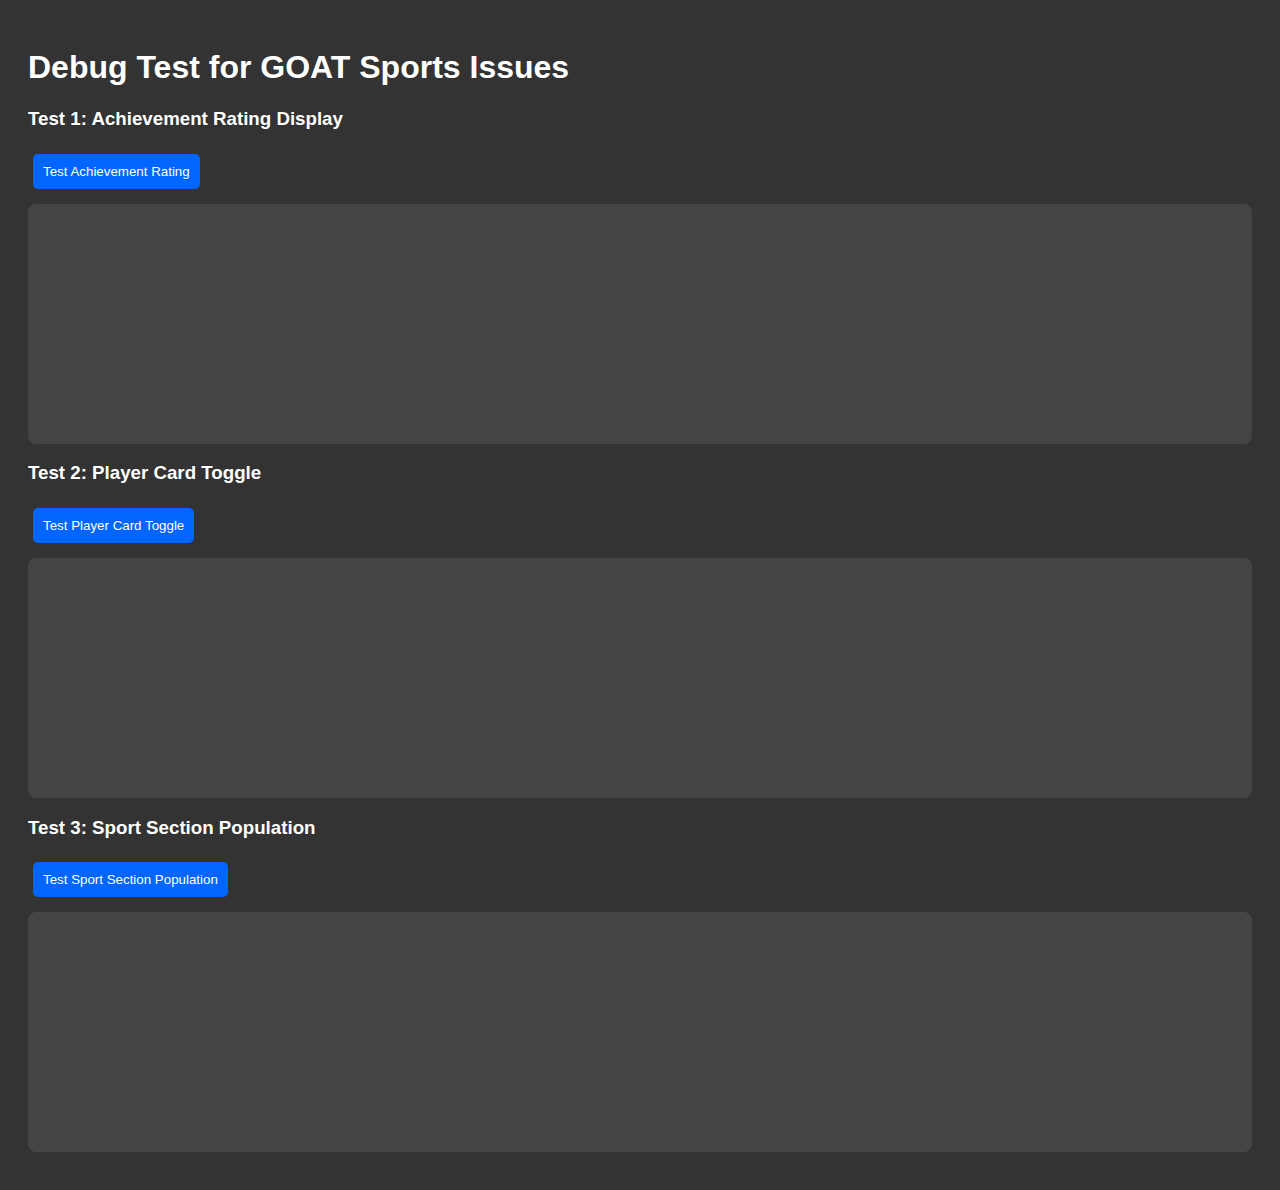
<file: debug-test.html>
<!DOCTYPE html>
<html>
<head>
    <title>Debug Test</title>
    <style>
        body { font-family: Arial; padding: 20px; background: #333; color: white; }
        button { padding: 10px; margin: 5px; background: #0066ff; color: white; border: none; border-radius: 5px; cursor: pointer; }
        .section { background: #444; padding: 20px; margin: 10px 0; border-radius: 8px; min-height: 200px; }
        .player-card { background: linear-gradient(135deg, #6f00ff, #0004ff); padding: 1rem; margin: 1rem 0; border-radius: 8px; cursor: pointer; }
    </style>
</head>
<body>
    <h1>Debug Test for GOAT Sports Issues</h1>
    
    <h3>Test 1: Achievement Rating Display</h3>
    <button onclick="testAchievementRating()">Test Achievement Rating</button>
    <div id="achievement-test" class="section"></div>
    
    <h3>Test 2: Player Card Toggle</h3>
    <button onclick="testPlayerToggle()">Test Player Card Toggle</button>
    <div id="toggle-test" class="section"></div>
    
    <h3>Test 3: Sport Section Population</h3>
    <button onclick="testSportSection()">Test Sport Section Population</button>
    <div id="sport-test" class="section"></div>
    
    <script>
        // Test data
        const testPlayer = {
            name: "Michael Jordan",
            score: 97.2,
            position: "SG",
            career: "1984-2003",
            country: "USA",
            offensive: 10.0,
            defensive: 8.8,
            achievementsRating: 10.0,
            achievements: "6x NBA Champion, 6x Finals MVP"
        };
        
        // Test 1: Achievement Rating Display
        function testAchievementRating() {
            const container = document.getElementById('achievement-test');
            
            // Test the achievement rating display as in the original code
            const achievementRatingDisplay = `${(testPlayer.achievementsRating || 8.0).toFixed(1)}/10`;
            const achievementTextDisplay = `${testPlayer.achievements}/10`;
            
            container.innerHTML = `
                <h4>Achievement Rating Test:</h4>
                <p><strong>Correct (Rating):</strong> ${achievementRatingDisplay}</p>
                <p><strong>Incorrect (Text):</strong> ${achievementTextDisplay}</p>
                <p><strong>Raw achievementsRating:</strong> ${testPlayer.achievementsRating}</p>
                <p><strong>Raw achievements:</strong> ${testPlayer.achievements}</p>
            `;
        }
        
        // Test 2: Player Card Toggle
        function testPlayerToggle() {
            const container = document.getElementById('toggle-test');
            
            container.innerHTML = `
                <div class="player-card" id="test-card">
                    <h4>1. ${testPlayer.name}</h4>
                    <p>Score: ${testPlayer.score}</p>
                    <div id="test-details" style="display: none; margin-top: 10px; padding-top: 10px; border-top: 1px solid #ccc;">
                        <p><strong>Position:</strong> ${testPlayer.position}</p>
                        <p><strong>Career:</strong> ${testPlayer.career}</p>
                        <p><strong>Achievements:</strong> ${testPlayer.achievements}</p>
                    </div>
                </div>
            `;
            
            // Test onclick handler timing - this is the critical fix
            const playerCard = document.getElementById('test-card');
            playerCard.onclick = () => {
                const details = document.getElementById('test-details');
                const isHidden = details.style.display === 'none';
                details.style.display = isHidden ? 'block' : 'none';
                console.log('Player card clicked, details now:', details.style.display);
            };
        }
        
        // Test 3: Sport Section Population
        function testSportSection() {
            const container = document.getElementById('sport-test');
            
            // Simulate what happens when showSection is called
            container.innerHTML = '<h4>Testing Sport Section Population...</h4>';
            
            // Test if we can find elements like the main site
            const testContainer = document.createElement('div');
            testContainer.id = 'test-basketball-rankings-grid';
            container.appendChild(testContainer);
            
            // Simulate displaySportRankings call
            testDisplaySportRankings('basketball', 'test-basketball-rankings-grid');
        }
        
        function testDisplaySportRankings(sport, containerId) {
            const container = document.getElementById(containerId);
            if (!container) {
                console.log('Container not found:', containerId);
                return;
            }
            
            // Simulate the main function logic
            container.innerHTML = `
                <div class="player-card">
                    <h4>1. ${testPlayer.name}</h4>
                    <p>Score: ${testPlayer.score}</p>
                    <p>Sport: ${sport}</p>
                    <p>Achievement Rating: ${(testPlayer.achievementsRating || 8.0).toFixed(1)}/10</p>
                </div>
            `;
            
            console.log('displaySportRankings called successfully for:', sport);
        }
        
        // Initial test
        console.log('Debug test page loaded');
    </script>
</body>
</html>
</file>
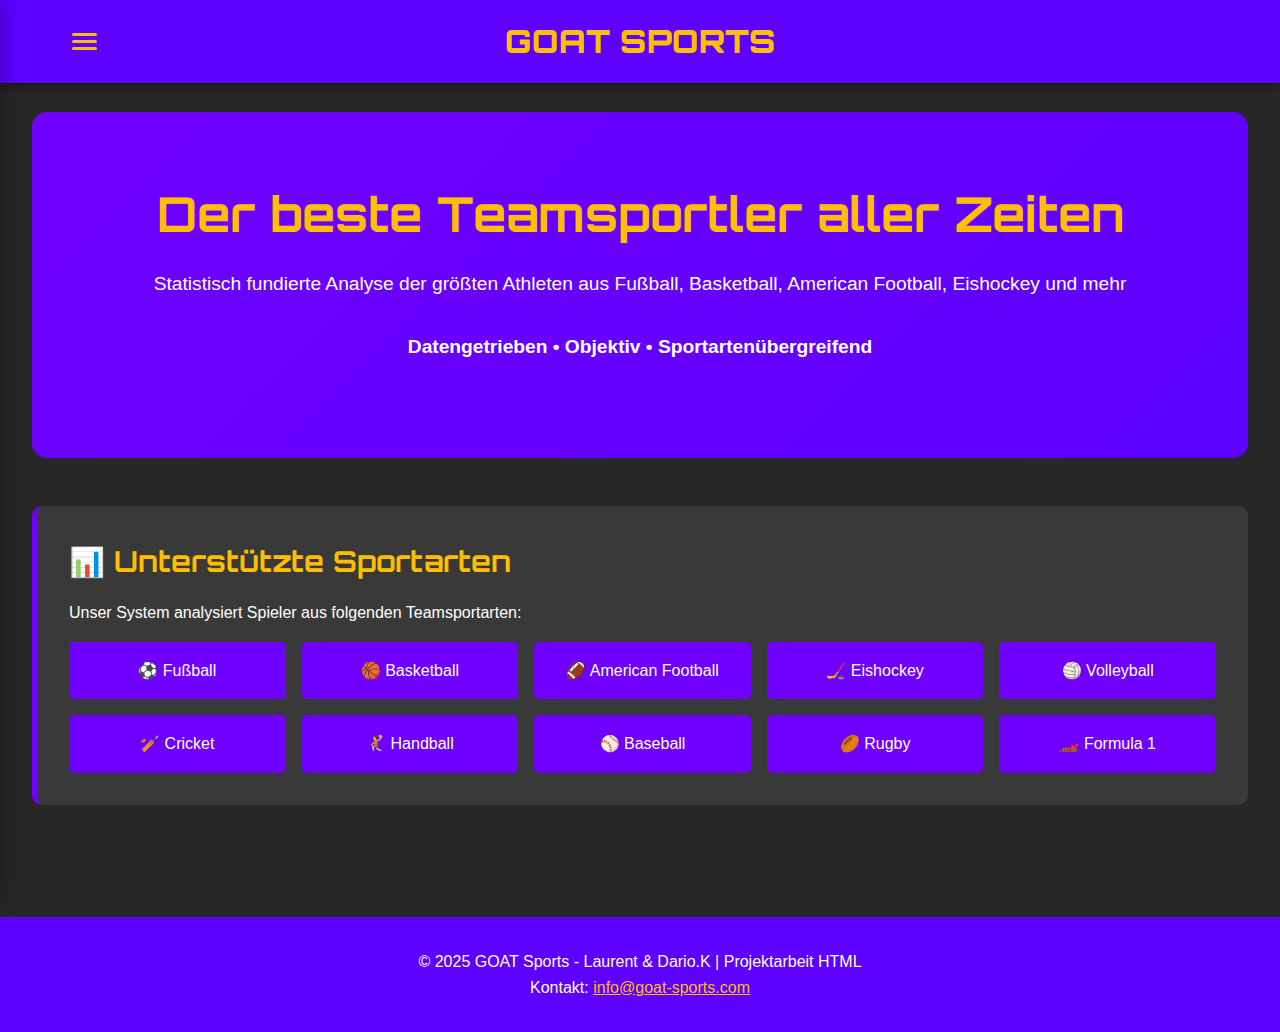
<file: goat_sports_website (1.html>
<!DOCTYPE html>
<html lang="de">
<head>
    <meta charset="UTF-8">
    <meta name="viewport" content="width=device-width, initial-scale=1.0">
    <title>GOAT Sports - Der beste Teamsportler aller Zeiten</title>
    <link href="https://fonts.googleapis.com/css2?family=Orbitron:wght@400;700;900&display=swap" rel="stylesheet">
    <link rel="stylesheet" href="css/style.css">
</head>
<body>
        <header>
        <nav>
            <div class="hamburger-menu" onclick="toggleMenu()">
                <span></span>
                <span></span>
                <span></span>
            </div>
            <div class="logo">GOAT SPORTS</div>
            
            <!-- Slide-out menu -->
            <div class="slide-menu" id="slideMenu">
                <div class="menu-header">
                    <span data-lang-de="Navigation" data-lang-en="Navigation">Navigation</span>
                    <button class="close-menu" onclick="toggleMenu()">×</button>
                </div>
                <ul class="menu-links">
                    <li><a href="#home" class="menu-link active" data-lang-de="🏠 Startseite" data-lang-en="🏠 Home">🏠 Startseite</a></li>
                    <li><a href="#rankings" class="menu-link" data-lang-de="🏆 Top 50 Gesamt" data-lang-en="🏆 Top 50 Overall">🏆 Top 50 Gesamt</a></li>
                    <li><a href="#football-top10" class="menu-link" data-lang-de="⚽ Top 10 Fußball" data-lang-en="⚽ Top 10 Football">⚽ Top 10 Fußball</a></li>
                    <li><a href="#basketball-top10" class="menu-link" data-lang-de="🏀 Top 10 Basketball" data-lang-en="🏀 Top 10 Basketball">🏀 Top 10 Basketball</a></li>
                    <li><a href="#american-football-top10" class="menu-link" data-lang-de="🏈 Top 10 American Football" data-lang-en="🏈 Top 10 American Football">🏈 Top 10 American Football</a></li>
                    <li><a href="#hockey-top10" class="menu-link" data-lang-de="🏒 Top 10 Eishockey" data-lang-en="🏒 Top 10 Ice Hockey">🏒 Top 10 Eishockey</a></li>
                    <li><a href="#formula1-top10" class="menu-link" data-lang-de="🏎️ Top 10 Formula 1" data-lang-en="🏎️ Top 10 Formula 1">🏎️ Top 10 Formula 1</a></li>
                    <li><a href="#volleyball-top10" class="menu-link" data-lang-de="🏐 Top 10 Volleyball" data-lang-en="🏐 Top 10 Volleyball">🏐 Top 10 Volleyball</a></li>
                    <li><a href="#cricket-top10" class="menu-link" data-lang-de="🏏 Top 10 Cricket" data-lang-en="🏏 Top 10 Cricket">🏏 Top 10 Cricket</a></li>
                    <li><a href="#handball-top10" class="menu-link" data-lang-de="🤾 Top 10 Handball" data-lang-en="🤾 Top 10 Handball">🤾 Top 10 Handball</a></li>
                    <li><a href="#baseball-top10" class="menu-link" data-lang-de="⚾ Top 10 Baseball" data-lang-en="⚾ Top 10 Baseball">⚾ Top 10 Baseball</a></li>
                    <li><a href="#rugby-top10" class="menu-link" data-lang-de="🏉 Top 10 Rugby" data-lang-en="🏉 Top 10 Rugby">🏉 Top 10 Rugby</a></li>
                    <li><a href="#methodology" class="menu-link" data-lang-de="📊 Bewertungssystem" data-lang-en="📊 Rating System">📊 Bewertungssystem</a></li>
                    <li><a href="#calculator" class="menu-link" data-lang-de="⚡ GOAT Rechner" data-lang-en="⚡ GOAT Calculator">⚡ GOAT Rechner</a></li>
                    <li><a href="#about" class="menu-link" data-lang-de="ℹ️ Über uns" data-lang-en="ℹ️ About">ℹ️ Über uns</a></li>
                </ul>
                <div class="language-switcher">
                    <button onclick="switchLanguage('de')" class="lang-btn active" id="lang-de">DE</button>
                    <button onclick="switchLanguage('en')" class="lang-btn" id="lang-en">EN</button>
                </div>
            </div>
            
            <!-- Overlay for mobile menu -->
            <div class="menu-overlay" id="menuOverlay" onclick="toggleMenu()"></div>
        </nav>
    </header>

    <main>
        <!-- Home Section -->
        <section id="home" class="page-section active">
            <div class="hero">
                <h1 data-lang-de="Der beste Teamsportler aller Zeiten" data-lang-en="The Greatest Team Sport Athlete of All Time">Der beste Teamsportler aller Zeiten</h1>
                <p data-lang-de="Statistisch fundierte Analyse der größten Athleten aus Fußball, Basketball, American Football, Eishockey und mehr" data-lang-en="Statistically based analysis of the greatest athletes from football, basketball, American football, ice hockey and more">Statistisch fundierte Analyse der größten Athleten aus Fußball, Basketball, American Football, Eishockey und mehr</p>
                <p><strong data-lang-de="Datengetrieben • Objektiv • Sportartenübergreifend" data-lang-en="Data-driven • Objective • Cross-sport">Datengetrieben • Objektiv • Sportartenübergreifend</strong></p>
            </div>

            <div class="section">
                <h2 data-lang-de="📊 Unterstützte Sportarten" data-lang-en="📊 Supported Sports">📊 Unterstützte Sportarten</h2>
                <p data-lang-de="Unser System analysiert Spieler aus folgenden Teamsportarten:" data-lang-en="Our system analyzes players from the following team sports:">Unser System analysiert Spieler aus folgenden Teamsportarten:</p>
                <div class="sports-grid">
                    <div class="sport-card">⚽ <span data-lang-de="Fußball" data-lang-en="Football/Soccer">Fußball</span></div>
                    <div class="sport-card">🏀 Basketball</div>
                    <div class="sport-card">🏈 American Football</div>
                    <div class="sport-card">🏒 <span data-lang-de="Eishockey" data-lang-en="Ice Hockey">Eishockey</span></div>
                    <div class="sport-card">🏐 Volleyball</div>
                    <div class="sport-card">🏏 Cricket</div>
                    <div class="sport-card">🤾 Handball</div>
                    <div class="sport-card">⚾ Baseball</div>
                    <div class="sport-card">🏉 Rugby</div>
                    <div class="sport-card">🏎️ Formula 1</div>
                </div>
            </div>
        </section>

        <!-- Rankings Section -->
        <section id="rankings" class="page-section">
            <div class="section">
                <h2 data-lang-de="🏆 Top 50 GOAT Rankings" data-lang-en="🏆 Top 50 GOAT Rankings">🏆 Top 50 GOAT Rankings</h2>
                
                <div class="ranking-filters">
                    <button class="filter-btn active" onclick="filterBySport('all')" data-lang-de="Alle Sportarten" data-lang-en="All Sports">Alle Sportarten</button>
                    <button class="filter-btn" onclick="filterBySport('football')" data-lang-de="Fußball" data-lang-en="Football">Fußball</button>
                    <button class="filter-btn" onclick="filterBySport('basketball')">Basketball</button>
                    <button class="filter-btn" onclick="filterBySport('american-football')">American Football</button>
                    <button class="filter-btn" onclick="filterBySport('hockey')" data-lang-de="Eishockey" data-lang-en="Ice Hockey">Eishockey</button>
                    <button class="filter-btn" onclick="filterBySport('formula1')">Formula 1</button>
                    <button class="filter-btn" onclick="filterBySport('volleyball')">Volleyball</button>
                    <button class="filter-btn" onclick="filterBySport('cricket')">Cricket</button>
                    <button class="filter-btn" onclick="filterBySport('handball')">Handball</button>
                    <button class="filter-btn" onclick="filterBySport('baseball')">Baseball</button>
                    <button class="filter-btn" onclick="filterBySport('rugby')">Rugby</button>
                </div>

                <div class="rankings-grid" id="rankings-grid">
                    <!-- Top 50 players will be populated by JavaScript -->
                </div>
            </div>
        </section>

        <!-- Methodology Section -->
        <section id="methodology" class="page-section">
            <div class="section">
                <h2 data-lang-de="🏆 Bewertungsformel & Methodik" data-lang-en="🏆 Rating Formula & Methodology">🏆 Bewertungsformel & Methodik</h2>
                <p data-lang-de="Unsere wissenschaftliche Formel normalisiert Leistungsdaten verschiedener Sportarten mit Z-Score-Berechnungen:" data-lang-en="Our scientific formula normalizes performance data from different sports using Z-score calculations:">Unsere wissenschaftliche Formel normalisiert Leistungsdaten verschiedener Sportarten mit Z-Score-Berechnungen:</p>
                
                <div class="formula-container">
                    <div class="formula">
                        <strong>GOAT Score = </strong><br>
                        (Offensive Performance Z-Score × 0.25) +<br>
                        (Defensive Performance Z-Score × 0.20) +<br>
                        (Achievements Z-Score × 0.25) +<br>
                        (Longevity Z-Score × 0.15) +<br>
                        (Impact/Leadership Z-Score × 0.15)
                    </div>
                </div>

                <p><strong data-lang-de="Erklärung der Kategorien:" data-lang-en="Category Explanations:">Erklärung der Kategorien:</strong></p>
                <ul style="margin-left: 2rem; margin-top: 1rem;">
                    <li><strong data-lang-de="Offensive Performance (25%): Tore, Assists, Punkte pro Spiel" data-lang-en="Offensive Performance (25%): Goals, Assists, Points per Game">Offensive Performance (25%):</strong> <span data-lang-de="Tore, Assists, Punkte pro Spiel" data-lang-en="Goals, Assists, Points per Game">Tore, Assists, Punkte pro Spiel</span></li>
                    <li><strong data-lang-de="Defensive Performance (20%): Tackles, Blocks, Saves" data-lang-en="Defensive Performance (20%): Tackles, Blocks, Saves">Defensive Performance (20%):</strong> <span data-lang-de="Tackles, Blocks, Saves" data-lang-en="Tackles, Blocks, Saves">Tackles, Blocks, Saves</span></li>
                    <li><strong data-lang-de="Achievements (25%): Meisterschaften, individuelle Auszeichnungen" data-lang-en="Achievements (25%): Championships, Individual Awards">Achievements (25%):</strong> <span data-lang-de="Meisterschaften, individuelle Auszeichnungen" data-lang-en="Championships, Individual Awards">Meisterschaften, individuelle Auszeichnungen</span></li>
                    <li><strong data-lang-de="Longevity (15%): Karrierelänge, Konstanz über Jahre" data-lang-en="Longevity (15%): Career Length, Consistency Over Years">Longevity (15%):</strong> <span data-lang-de="Karrierelänge, Konstanz über Jahre" data-lang-en="Career Length, Consistency Over Years">Karrierelänge, Konstanz über Jahre</span></li>
                    <li><strong data-lang-de="Impact/Leadership (15%): Team-Erfolg, Führungsqualitäten" data-lang-en="Impact/Leadership (15%): Team Success, Leadership Qualities">Impact/Leadership (15%):</strong> <span data-lang-de="Team-Erfolg, Führungsqualitäten" data-lang-en="Team Success, Leadership Qualities">Team-Erfolg, Führungsqualitäten</span></li>
                </ul>
            </div>
        </section>

        <!-- Calculator Section -->
        <section id="calculator" class="page-section">
            <div class="section">
                <h2 data-lang-de="⚡ GOAT Score Rechner" data-lang-en="⚡ GOAT Score Calculator">⚡ GOAT Score Rechner</h2>
                <p data-lang-de="Berechnen Sie den GOAT Score für jeden Spieler:" data-lang-en="Calculate the GOAT Score for any player:">Berechnen Sie den GOAT Score für jeden Spieler:</p>
                
                <div class="calculator">
                    <div class="input-group">
                        <label for="offensive" data-lang-de="Offensive Leistung (0-10):" data-lang-en="Offensive Performance (0-10):">Offensive Leistung (0-10):</label>
                        <input type="number" id="offensive" min="0" max="10" step="0.1" placeholder="z.B. 8.5">
                    </div>
                    
                    <div class="input-group">
                        <label for="defensive" data-lang-de="Defensive Leistung (0-10):" data-lang-en="Defensive Performance (0-10):">Defensive Leistung (0-10):</label>
                        <input type="number" id="defensive" min="0" max="10" step="0.1" placeholder="z.B. 7.2">
                    </div>
                    
                    <div class="input-group">
                        <label for="achievements" data-lang-de="Erfolge & Auszeichnungen (0-10):" data-lang-en="Achievements & Awards (0-10):">Erfolge & Auszeichnungen (0-10):</label>
                        <input type="number" id="achievements" min="0" max="10" step="0.1" placeholder="z.B. 9.0">
                    </div>
                    
                    <div class="input-group">
                        <label for="longevity" data-lang-de="Langlebigkeit & Konstanz (0-10):" data-lang-en="Longevity & Consistency (0-10):">Langlebigkeit & Konstanz (0-10):</label>
                        <input type="number" id="longevity" min="0" max="10" step="0.1" placeholder="z.B. 8.8">
                    </div>
                    
                    <div class="input-group">
                        <label for="impact" data-lang-de="Einfluss & Führung (0-10):" data-lang-en="Impact & Leadership (0-10):">Einfluss & Führung (0-10):</label>
                        <input type="number" id="impact" min="0" max="10" step="0.1" placeholder="z.B. 9.5">
                    </div>
                    
                    <button class="calculate-btn" onclick="calculateGOATScore()" data-lang-de="GOAT Score berechnen" data-lang-en="Calculate GOAT Score">GOAT Score berechnen</button>
                    
                    <div id="result" class="result" style="display: none;">
                        <div id="score-display"></div>
                        <div id="ranking-display"></div>
                    </div>
                </div>
            </div>
        </section>

        <!-- About Section -->
        <section id="about" class="page-section">
            <div class="section">
                <h2 data-lang-de="ℹ️ Über das Projekt" data-lang-en="ℹ️ About the Project">ℹ️ Über das Projekt</h2>
                <p data-lang-de="GOAT Sports ist ein datengetriebenes Projekt zur objektiven Bewertung der besten Teamsportler aller Zeiten. Durch die Verwendung von Z-Score-Normalisierung können wir Athleten verschiedener Sportarten fair miteinander vergleichen." data-lang-en="GOAT Sports is a data-driven project for the objective evaluation of the best team sport athletes of all time. By using Z-score normalization, we can fairly compare athletes from different sports.">GOAT Sports ist ein datengetriebenes Projekt zur objektiven Bewertung der besten Teamsportler aller Zeiten. Durch die Verwendung von Z-Score-Normalisierung können wir Athleten verschiedener Sportarten fair miteinander vergleichen.</p>
                
                <h3 data-lang-de="Zielsetzung" data-lang-en="Objectives">Zielsetzung</h3>
                <ul style="margin-left: 2rem; margin-top: 1rem;">
                    <li data-lang-de="Nur mit Statistiken und vergleichen ermitteln wir Sportartenübergreifend den beste Sportler/Spieler ist" data-lang-en="Using only statistics and comparisons, we determine the best athlete/player across sports">Nur mit Statistiken und vergleichen ermitteln wir Sportartenübergreifend den beste Sportler/Spieler ist</li>
                    <li data-lang-de="Eine top 50 der besten Spieler" data-lang-en="A top 50 of the best players">Eine top 50 der besten Spieler</li>
                    <li data-lang-de="Deutsch und Englisch für mehr Reichweite" data-lang-en="German and English for greater reach">Deutsch und Englisch für mehr Reichweite</li>
                    <li data-lang-de="Optional: Kommentarsektion" data-lang-en="Optional: Comment section">Optional: Kommentarsektion</li>
                </ul>
                
                <h3 data-lang-de="Zielgruppe" data-lang-en="Target Audience">Zielgruppe</h3>
                <ul style="margin-left: 2rem; margin-top: 1rem;">
                    <li data-lang-de="Sportfans aus allen Altersgruppen, die sich für Rankings, Statistiken und Vergleiche interessieren" data-lang-en="Sports fans of all ages interested in rankings, statistics and comparisons">Sportfans aus allen Altersgruppen, die sich für Rankings, Statistiken und Vergleiche interessieren</li>
                    <li data-lang-de="Trainer und Analysten, die sportartenübergreifende Leistungsmetriken nutzen" data-lang-en="Coaches and analysts using cross-sport performance metrics">Trainer und Analysten, die sportartenübergreifende Leistungsmetriken nutzen</li>
                    <li data-lang-de="Schüler und Studenten, die sich über Sportwissenschaft oder Datenanalyse informieren" data-lang-en="Students learning about sports science or data analysis">Schüler und Studenten, die sich über Sportwissenschaft oder Datenanalyse informieren</li>
                    <li data-lang-de="Diskussionsfreudige Community, die immer über den 'GOAT' debattiert" data-lang-en="Discussion-loving community always debating about the 'GOAT'">Diskussionsfreudige Community, die immer über den "GOAT" debattiert</li>
                </ul>
            </div>
        </section>

        <!-- Football Top 10 Section -->
        <section id="football-top10" class="page-section">
            <div class="section">
                <h2 data-lang-de="⚽ Top 10 Fußball Legenden" data-lang-en="⚽ Top 10 Football Legends">⚽ Top 10 Fußball Legenden</h2>
                <p data-lang-de="Die besten Fußballer aller Zeiten basierend auf unserem GOAT-Bewertungssystem:" data-lang-en="The greatest football players of all time based on our GOAT rating system:">Die besten Fußballer aller Zeiten basierend auf unserem GOAT-Bewertungssystem:</p>
                <div class="rankings-grid" id="football-rankings-grid">
                    <!-- Football top 10 will be populated by JavaScript -->
                </div>
            </div>
        </section>

        <!-- Basketball Top 10 Section -->
        <section id="basketball-top10" class="page-section">
            <div class="section">
                <h2 data-lang-de="🏀 Top 10 Basketball Legenden" data-lang-en="🏀 Top 10 Basketball Legends">🏀 Top 10 Basketball Legenden</h2>
                <p data-lang-de="Die besten Basketballer aller Zeiten basierend auf unserem GOAT-Bewertungssystem:" data-lang-en="The greatest basketball players of all time based on our GOAT rating system:">Die besten Basketballer aller Zeiten basierend auf unserem GOAT-Bewertungssystem:</p>
                <div class="rankings-grid" id="basketball-rankings-grid">
                    <!-- Basketball top 10 will be populated by JavaScript -->
                </div>
            </div>
        </section>

        <!-- American Football Top 10 Section -->
        <section id="american-football-top10" class="page-section">
            <div class="section">
                <h2 data-lang-de="🏈 Top 10 American Football Legenden" data-lang-en="🏈 Top 10 American Football Legends">🏈 Top 10 American Football Legenden</h2>
                <p data-lang-de="Die besten American Football Spieler aller Zeiten basierend auf unserem GOAT-Bewertungssystem:" data-lang-en="The greatest American football players of all time based on our GOAT rating system:">Die besten American Football Spieler aller Zeiten basierend auf unserem GOAT-Bewertungssystem:</p>
                <div class="rankings-grid" id="american-football-rankings-grid">
                    <!-- American football top 10 will be populated by JavaScript -->
                </div>
            </div>
        </section>

        <!-- Hockey Top 10 Section -->
        <section id="hockey-top10" class="page-section">
            <div class="section">
                <h2 data-lang-de="🏒 Top 10 Eishockey Legenden" data-lang-en="🏒 Top 10 Ice Hockey Legends">🏒 Top 10 Eishockey Legenden</h2>
                <p data-lang-de="Die besten Eishockey Spieler aller Zeiten basierend auf unserem GOAT-Bewertungssystem:" data-lang-en="The greatest ice hockey players of all time based on our GOAT rating system:">Die besten Eishockey Spieler aller Zeiten basierend auf unserem GOAT-Bewertungssystem:</p>
                <div class="rankings-grid" id="hockey-rankings-grid">
                    <!-- Hockey top 10 will be populated by JavaScript -->
                </div>
            </div>
        </section>

        <!-- Formula 1 Top 10 Section -->
        <section id="formula1-top10" class="page-section">
            <div class="section">
                <h2 data-lang-de="🏎️ Top 10 Formula 1 Legenden" data-lang-en="🏎️ Top 10 Formula 1 Legends">🏎️ Top 10 Formula 1 Legenden</h2>
                <p data-lang-de="Die besten Formula 1 Fahrer aller Zeiten basierend auf unserem GOAT-Bewertungssystem:" data-lang-en="The greatest Formula 1 drivers of all time based on our GOAT rating system:">Die besten Formula 1 Fahrer aller Zeiten basierend auf unserem GOAT-Bewertungssystem:</p>
                <div class="rankings-grid" id="formula1-rankings-grid">
                    <!-- Formula 1 top 10 will be populated by JavaScript -->
                </div>
            </div>
        </section>

        <!-- Volleyball Top 10 Section -->
        <section id="volleyball-top10" class="page-section">
            <div class="section">
                <h2 data-lang-de="🏐 Top 10 Volleyball Legenden" data-lang-en="🏐 Top 10 Volleyball Legends">🏐 Top 10 Volleyball Legenden</h2>
                <p data-lang-de="Die besten Volleyball Spieler aller Zeiten basierend auf unserem GOAT-Bewertungssystem:" data-lang-en="The greatest volleyball players of all time based on our GOAT rating system:">Die besten Volleyball Spieler aller Zeiten basierend auf unserem GOAT-Bewertungssystem:</p>
                <div class="rankings-grid" id="volleyball-rankings-grid">
                    <!-- Volleyball top 10 will be populated by JavaScript -->
                </div>
            </div>
        </section>

        <!-- Cricket Top 10 Section -->
        <section id="cricket-top10" class="page-section">
            <div class="section">
                <h2 data-lang-de="🏏 Top 10 Cricket Legenden" data-lang-en="🏏 Top 10 Cricket Legends">🏏 Top 10 Cricket Legenden</h2>
                <p data-lang-de="Die besten Cricket Spieler aller Zeiten basierend auf unserem GOAT-Bewertungssystem:" data-lang-en="The greatest cricket players of all time based on our GOAT rating system:">Die besten Cricket Spieler aller Zeiten basierend auf unserem GOAT-Bewertungssystem:</p>
                <div class="rankings-grid" id="cricket-rankings-grid">
                    <!-- Cricket top 10 will be populated by JavaScript -->
                </div>
            </div>
        </section>

        <!-- Handball Top 10 Section -->
        <section id="handball-top10" class="page-section">
            <div class="section">
                <h2 data-lang-de="🤾 Top 10 Handball Legenden" data-lang-en="🤾 Top 10 Handball Legends">🤾 Top 10 Handball Legenden</h2>
                <p data-lang-de="Die besten Handball Spieler aller Zeiten basierend auf unserem GOAT-Bewertungssystem:" data-lang-en="The greatest handball players of all time based on our GOAT rating system:">Die besten Handball Spieler aller Zeiten basierend auf unserem GOAT-Bewertungssystem:</p>
                <div class="rankings-grid" id="handball-rankings-grid">
                    <!-- Handball top 10 will be populated by JavaScript -->
                </div>
            </div>
        </section>

        <!-- Baseball Top 10 Section -->
        <section id="baseball-top10" class="page-section">
            <div class="section">
                <h2 data-lang-de="⚾ Top 10 Baseball Legenden" data-lang-en="⚾ Top 10 Baseball Legends">⚾ Top 10 Baseball Legenden</h2>
                <p data-lang-de="Die besten Baseball Spieler aller Zeiten basierend auf unserem GOAT-Bewertungssystem:" data-lang-en="The greatest baseball players of all time based on our GOAT rating system:">Die besten Baseball Spieler aller Zeiten basierend auf unserem GOAT-Bewertungssystem:</p>
                <div class="rankings-grid" id="baseball-rankings-grid">
                    <!-- Baseball top 10 will be populated by JavaScript -->
                </div>
            </div>
        </section>

        <!-- Rugby Top 10 Section -->
        <section id="rugby-top10" class="page-section">
            <div class="section">
                <h2 data-lang-de="🏉 Top 10 Rugby Legenden" data-lang-en="🏉 Top 10 Rugby Legends">🏉 Top 10 Rugby Legenden</h2>
                <p data-lang-de="Die besten Rugby Spieler aller Zeiten basierend auf unserem GOAT-Bewertungssystem:" data-lang-en="The greatest rugby players of all time based on our GOAT rating system:">Die besten Rugby Spieler aller Zeiten basierend auf unserem GOAT-Bewertungssystem:</p>
                <div class="rankings-grid" id="rugby-rankings-grid">
                    <!-- Rugby top 10 will be populated by JavaScript -->
                </div>
            </div>
        </section>

        <section id="top50" class="section" style="display: none;">
            <h2>🥇 Top 10 Vorschau - Die Besten aller Zeiten</h2>
            
            <div class="player-card">
                <div class="player-info">
                    <h3>1. Lionel Messi</h3>
                    <p><strong>Sport:</strong> Fußball | <strong>Position:</strong> Stürmer</p>
                    <p><strong>Karriere:</strong> 2004-2023 | <strong>Titel:</strong> 7x Ballon d'Or, WM 2022</p>
                </div>
                <div class="player-score">98.7</div>
            </div>

            <div class="player-card">
                <div class="player-info">
                    <h3>2. Michael Jordan</h3>
                    <p><strong>Sport:</strong> Basketball | <strong>Position:</strong> Shooting Guard</p>
                    <p><strong>Karriere:</strong> 1984-2003 | <strong>Titel:</strong> 6x NBA Champion, 5x MVP</p>
                </div>
                <div class="player-score">97.2</div>
            </div>

            <div class="player-card">
                <div class="player-info">
                    <h3>3. Wayne Gretzky</h3>
                    <p><strong>Sport:</strong> Eishockey | <strong>Position:</strong> Center</p>
                    <p><strong>Karriere:</strong> 1978-1999 | <strong>Titel:</strong> 4x Stanley Cup, 9x Hart Trophy</p>
                </div>
                <div class="player-score">96.8</div>
            </div>

            <div class="player-card">
                <div class="player-info">
                    <h3>4. Tom Brady</h3>
                    <p><strong>Sport:</strong> American Football | <strong>Position:</strong> Quarterback</p>
                    <p><strong>Karriere:</strong> 2000-2022 | <strong>Titel:</strong> 7x Super Bowl, 5x MVP</p>
                </div>
                <div class="player-score">95.9</div>
            </div>

            <div class="player-card">
                <div class="player-info">
                    <h3>5. Cristiano Ronaldo</h3>
                    <p><strong>Sport:</strong> Fußball | <strong>Position:</strong> Stürmer</p>
                    <p><strong>Karriere:</strong> 2002-Aktiv | <strong>Titel:</strong> 5x Ballon d'Or, 5x Champions League</p>
                </div>
                <div class="player-score">95.1</div>
            </div>
        </section>

        <section class="section" style="display: none;">
            <h2>📊 Unterstützte Sportarten</h2>
            <p>Unser System analysiert Spieler aus folgenden Teamsportarten:</p>
            <div style="display: grid; grid-template-columns: repeat(auto-fit, minmax(200px, 1fr)); gap: 1rem; margin-top: 1rem;">
                <div style="background-color: #6f00ff; padding: 1rem; border-radius: 5px; text-align: center;">⚽ Fußball</div>
                <div style="background-color: #6f00ff; padding: 1rem; border-radius: 5px; text-align: center;">🏀 Basketball</div>
                <div style="background-color: #6f00ff; padding: 1rem; border-radius: 5px; text-align: center;">🏈 American Football</div>
                <div style="background-color: #6f00ff; padding: 1rem; border-radius: 5px; text-align: center;">🏒 Eishockey</div>
                <div style="background-color: #6f00ff; padding: 1rem; border-radius: 5px; text-align: center;">🏐 Volleyball</div>
                <div style="background-color: #6f00ff; padding: 1rem; border-radius: 5px; text-align: center;">🏏 Cricket</div>
                <div style="background-color: #6f00ff; padding: 1rem; border-radius: 5px; text-align: center;">🤾 Handball</div>
                <div style="background-color: #6f00ff; padding: 1rem; border-radius: 5px; text-align: center;">⚾ Baseball</div>
                <div style="background-color: #6f00ff; padding: 1rem; border-radius: 5px; text-align: center;">🏉 Rugby</div>
                <div style="background-color: #6f00ff; padding: 1rem; border-radius: 5px; text-align: center;">🏎️ Formel 1</div>
            </div>
        </section>
    </main>

    <footer>
        <p>&copy; 2025 GOAT Sports - Laurent & Dario.K | Projektarbeit HTML</p>
        <p>Kontakt: <a href="mailto:info@goat-sports.com" style="color: #ffbf00;">info@goat-sports.com</a></p>
    </footer>

    <script>
        // Language switching functionality
        let currentLanguage = 'de';
        
        function switchLanguage(lang) {
            currentLanguage = lang;
            
            // Update language buttons
            document.querySelectorAll('.lang-btn').forEach(btn => {
                btn.classList.remove('active');
            });
            document.getElementById(`lang-${lang}`).classList.add('active');
            
            // Update all elements with language attributes
            document.querySelectorAll('[data-lang-de]').forEach(element => {
                if (lang === 'de') {
                    element.textContent = element.getAttribute('data-lang-de');
                } else {
                    element.textContent = element.getAttribute('data-lang-en');
                }
            });
            
            // Update document language
            document.documentElement.lang = lang;
            
            // Update page title
            if (lang === 'de') {
                document.title = 'GOAT Sports - Der beste Teamsportler aller Zeiten';
            } else {
                document.title = 'GOAT Sports - The Greatest Team Sport Athlete of All Time';
            }
            
            // Re-render rankings with new language
            if (document.getElementById('rankings-grid')) {
                displayRankings();
            }
            
            // Re-render sport-specific rankings if they're currently visible
            const currentSection = document.querySelector('.page-section.active');
            if (currentSection) {
                const sectionId = currentSection.id;
                switch(sectionId) {
                    case 'football-top10':
                        displaySportRankings('football', 'football-rankings-grid');
                        break;
                    case 'basketball-top10':
                        displaySportRankings('basketball', 'basketball-rankings-grid');
                        break;
                    case 'american-football-top10':
                        displaySportRankings('american-football', 'american-football-rankings-grid');
                        break;
                    case 'hockey-top10':
                        displaySportRankings('hockey', 'hockey-rankings-grid');
                        break;
                    case 'formula1-top10':
                        displaySportRankings('formula1', 'formula1-rankings-grid');
                        break;
                    case 'volleyball-top10':
                        displaySportRankings('volleyball', 'volleyball-rankings-grid');
                        break;
                    case 'cricket-top10':
                        displaySportRankings('cricket', 'cricket-rankings-grid');
                        break;
                    case 'handball-top10':
                        displaySportRankings('handball', 'handball-rankings-grid');
                        break;
                    case 'baseball-top10':
                        displaySportRankings('baseball', 'baseball-rankings-grid');
                        break;
                    case 'rugby-top10':
                        displaySportRankings('rugby', 'rugby-rankings-grid');
                        break;
                }
            }
        }

        // Top 50 Players Data - Now includes all sports
        const playersData = [
            { rank: 1, name: "Lionel Messi", sport: "football", position: "Forward", career: "2004-2023", achievements: "7x Ballon d'Or, World Cup 2022", score: 98.7, country: "Argentina" },
            { rank: 2, name: "Michael Jordan", sport: "basketball", position: "Shooting Guard", career: "1984-2003", achievements: "6x NBA Champion, 5x MVP", score: 97.2, country: "USA" },
            { rank: 3, name: "Tom Brady", sport: "american-football", position: "Quarterback", career: "2000-2022", achievements: "7x Super Bowl Champion", score: 96.8, country: "USA" },
            { rank: 4, name: "Wayne Gretzky", sport: "hockey", position: "Center", career: "1979-1999", achievements: "4x Stanley Cup, 9x MVP", score: 95.9, country: "Canada" },
            { rank: 5, name: "Lewis Hamilton", sport: "formula1", position: "Driver", career: "2007-present", achievements: "7x World Champion", score: 95.1, country: "UK" },
            { rank: 6, name: "Cristiano Ronaldo", sport: "football", position: "Forward", career: "2002-present", achievements: "5x Ballon d'Or, 5x UCL", score: 94.8, country: "Portugal" },
            { rank: 7, name: "LeBron James", sport: "basketball", position: "Forward", career: "2003-present", achievements: "4x NBA Champion, 4x MVP", score: 94.3, country: "USA" },
            { rank: 8, name: "Giba", sport: "volleyball", position: "Outside Hitter", career: "1995-2012", achievements: "Olympic Gold 2004, World Champion 2002", score: 93.9, country: "Brazil" },
            { rank: 9, name: "Magic Johnson", sport: "basketball", position: "Point Guard", career: "1979-1996", achievements: "5x NBA Champion, 3x MVP", score: 93.5, country: "USA" },
            { rank: 10, name: "Joe Montana", sport: "american-football", position: "Quarterback", career: "1979-1994", achievements: "4x Super Bowl Champion", score: 93.2, country: "USA" },
            { rank: 11, name: "Sachin Tendulkar", sport: "cricket", position: "Batsman", career: "1989-2013", achievements: "World Cup 2011, 100 International Centuries", score: 92.8, country: "India" },
            { rank: 12, name: "Kareem Abdul-Jabbar", sport: "basketball", position: "Center", career: "1969-1989", achievements: "6x NBA Champion, 6x MVP", score: 92.5, country: "USA" },
            { rank: 13, name: "Babe Ruth", sport: "baseball", position: "Outfielder/Pitcher", career: "1914-1935", achievements: "7x World Series, 714 Home Runs", score: 92.1, country: "USA" },
            { rank: 14, name: "Mario Lemieux", sport: "hockey", position: "Center", career: "1984-2006", achievements: "2x Stanley Cup, 3x MVP", score: 91.8, country: "Canada" },
            { rank: 15, name: "Ayrton Senna", sport: "formula1", position: "Driver", career: "1984-1994", achievements: "3x World Champion", score: 91.5, country: "Brazil" },
            { rank: 16, name: "Jonah Lomu", sport: "rugby", position: "Winger", career: "1994-2002", achievements: "2x World Cup Final, 63 Tries", score: 91.2, country: "New Zealand" },
            { rank: 17, name: "Jerry Rice", sport: "american-football", position: "Wide Receiver", career: "1985-2004", achievements: "3x Super Bowl Champion", score: 90.9, country: "USA" },
            { rank: 18, name: "Zinedine Zidane", sport: "football", position: "Attacking Midfielder", career: "1989-2006", achievements: "World Cup 1998, Ballon d'Or", score: 90.6, country: "France" },
            { rank: 19, name: "Tim Duncan", sport: "basketball", position: "Power Forward", career: "1997-2016", achievements: "5x NBA Champion, 3x MVP", score: 90.3, country: "USA" },
            { rank: 20, name: "Nikola Karabatic", sport: "handball", position: "Playmaker", career: "2002-2022", achievements: "3x Olympic Gold, 4x World Champion", score: 90.0, country: "France" },
            { rank: 21, name: "Michael Schumacher", sport: "formula1", position: "Driver", career: "1991-2012", achievements: "7x World Champion", score: 89.7, country: "Germany" },
            { rank: 22, name: "Shaquille O'Neal", sport: "basketball", position: "Center", career: "1992-2011", achievements: "4x NBA Champion, 1x MVP", score: 89.4, country: "USA" },
            { rank: 23, name: "Karch Kiraly", sport: "volleyball", position: "Outside Hitter", career: "1981-1996", achievements: "3x Olympic Gold, Beach Volleyball Champion", score: 89.1, country: "USA" },
            { rank: 24, name: "Ronaldinho", sport: "football", position: "Attacking Midfielder", career: "1998-2015", achievements: "Ballon d'Or 2005, World Cup 2002", score: 88.8, country: "Brazil" },
            { rank: 25, name: "Kobe Bryant", sport: "basketball", position: "Shooting Guard", career: "1996-2016", achievements: "5x NBA Champion, 1x MVP", score: 88.5, country: "USA" },
            { rank: 26, name: "Willie Mays", sport: "baseball", position: "Center Field", career: "1951-1973", achievements: "2x MVP, 660 Home Runs", score: 88.2, country: "USA" },
            { rank: 27, name: "Maurice Richard", sport: "hockey", position: "Right Wing", career: "1942-1960", achievements: "8x Stanley Cup", score: 87.9, country: "Canada" },
            { rank: 28, name: "Dan Carter", sport: "rugby", position: "Fly-half", career: "2003-2015", achievements: "2x World Cup, All Blacks Legend", score: 87.6, country: "New Zealand" },
            { rank: 29, name: "Pelé", sport: "football", position: "Forward", career: "1956-1977", achievements: "3x World Cup", score: 87.3, country: "Brazil" },
            { rank: 30, name: "Bill Russell", sport: "basketball", position: "Center", career: "1956-1969", achievements: "11x NBA Champion", score: 87.0, country: "USA" },
            { rank: 31, name: "Magnus Wislander", sport: "handball", position: "Playmaker", career: "1985-2001", achievements: "3x World Champion, Olympic Silver", score: 86.7, country: "Sweden" },
            { rank: 32, name: "Bobby Orr", sport: "hockey", position: "Defenseman", career: "1966-1978", achievements: "2x Stanley Cup, 3x MVP", score: 86.4, country: "Canada" },
            { rank: 33, name: "Viv Richards", sport: "cricket", position: "Batsman", career: "1974-1991", achievements: "2x World Cup, Fastest Century", score: 86.1, country: "West Indies" },
            { rank: 34, name: "Johan Cruyff", sport: "football", position: "Forward", career: "1964-1984", achievements: "3x Ballon d'Or", score: 85.8, country: "Netherlands" },
            { rank: 35, name: "Wilt Chamberlain", sport: "basketball", position: "Center", career: "1959-1973", achievements: "2x NBA Champion, 4x MVP", score: 85.5, country: "USA" },
            { rank: 36, name: "Sergio Llull", sport: "volleyball", position: "Setter", career: "2004-2020", achievements: "Olympic Bronze, European Champion", score: 85.2, country: "Spain" },
            { rank: 37, name: "Mark Messier", sport: "hockey", position: "Center", career: "1979-2004", achievements: "6x Stanley Cup, 2x MVP", score: 84.9, country: "Canada" },
            { rank: 38, name: "Alain Prost", sport: "formula1", position: "Driver", career: "1980-1993", achievements: "4x World Champion", score: 84.6, country: "France" },
            { rank: 39, name: "Hank Aaron", sport: "baseball", position: "Right Field", career: "1954-1976", achievements: "755 Home Runs, MVP 1957", score: 84.3, country: "USA" },
            { rank: 40, name: "Hakeem Olajuwon", sport: "basketball", position: "Center", career: "1984-2002", achievements: "2x NBA Champion, 1x MVP", score: 84.0, country: "Nigeria/USA" },
            { rank: 41, name: "Thierry Omeyer", sport: "handball", position: "Goalkeeper", career: "1997-2017", achievements: "2x Olympic Gold, 3x World Champion", score: 83.7, country: "France" },
            { rank: 42, name: "Richie McCaw", sport: "rugby", position: "Flanker", career: "2001-2015", achievements: "2x World Cup Captain, 148 Caps", score: 83.4, country: "New Zealand" },
            { rank: 43, name: "Niki Lauda", sport: "formula1", position: "Driver", career: "1971-1985", achievements: "3x World Champion", score: 83.1, country: "Austria" },
            { rank: 44, name: "Ted Williams", sport: "baseball", position: "Left Field", career: "1939-1960", achievements: ".406 Average, 2x MVP", score: 82.8, country: "USA" },
            { rank: 45, name: "Oscar Robertson", sport: "basketball", position: "Point Guard", career: "1960-1974", achievements: "1x NBA Champion, 1x MVP", score: 82.5, country: "USA" },
            { rank: 46, name: "Brian Lara", sport: "cricket", position: "Batsman", career: "1990-2007", achievements: "400* Test Score, World Record", score: 82.2, country: "West Indies" },
            { rank: 47, name: "Jaromir Jagr", sport: "hockey", position: "Right Wing", career: "1990-2018", achievements: "2x Stanley Cup, 1x MVP", score: 81.9, country: "Czech Republic" },
            { rank: 48, name: "Bernardo Rezende", sport: "volleyball", position: "Coach/Former Player", career: "1975-1987", achievements: "2x Olympic Gold as Coach", score: 81.6, country: "Brazil" },
            { rank: 49, name: "Garrincha", sport: "football", position: "Right Winger", career: "1953-1972", achievements: "2x World Cup", score: 81.3, country: "Brazil" },
            { rank: 50, name: "Lou Gehrig", sport: "baseball", position: "First Base", career: "1923-1939", achievements: "6x World Series, Iron Horse", score: 81.0, country: "USA" }
        ];

        // Navigation functionality with hamburger menu
        function showSection(sectionId) {
            // Hide all sections
            document.querySelectorAll('.page-section').forEach(section => {
                section.classList.remove('active');
            });
            
            // Show target section
            document.getElementById(sectionId).classList.add('active');
            
            // Update navigation - remove active from all menu links
            document.querySelectorAll('.menu-link').forEach(link => {
                link.classList.remove('active');
            });
            
            // Set active state for the correct menu item
            const targetLink = document.querySelector(`[href="#${sectionId}"]`);
            if (targetLink) targetLink.classList.add('active');
            
            // Close menu on mobile after navigation
            toggleMenu(false);
        }

        // Toggle hamburger menu
        function toggleMenu(force = null) {
            const slideMenu = document.getElementById('slideMenu');
            const overlay = document.getElementById('menuOverlay');
            const isOpen = slideMenu.classList.contains('open');
            
            if (force === false || (force === null && isOpen)) {
                slideMenu.classList.remove('open');
                overlay.classList.remove('show');
                document.body.style.overflow = '';
            } else if (force === true || (force === null && !isOpen)) {
                slideMenu.classList.add('open');
                overlay.classList.add('show');
                document.body.style.overflow = 'hidden';
            }
        }

        // Filter rankings by sport
        function filterBySport(sport) {
            // Update filter buttons
            document.querySelectorAll('.filter-btn').forEach(btn => {
                btn.classList.remove('active');
            });
            event.target.classList.add('active');
            
            // Filter players
            let filteredPlayers = sport === 'all' ? playersData : playersData.filter(player => player.sport === sport);
            displayRankings(filteredPlayers);
        }

        // Display rankings
        function displayRankings(players = playersData) {
            const grid = document.getElementById('rankings-grid');
            if (!grid) return;
            
            grid.innerHTML = '';
            
            players.forEach(player => {
                const playerCard = document.createElement('div');
                playerCard.className = 'player-card';
                playerCard.onclick = () => togglePlayerDetails(player.rank);
                
                const sportEmojis = {
                    'football': '⚽',
                    'basketball': '🏀',
                    'american-football': '🏈',
                    'hockey': '🏒',
                    'formula1': '🏎️',
                    'volleyball': '🏐',
                    'cricket': '🏏',
                    'handball': '🤾',
                    'baseball': '⚾',
                    'rugby': '🏉'
                };
                
                const sportName = getSportName(player.sport);
                
                playerCard.innerHTML = `
                    <div class="player-info">
                        <h3>${player.rank}. ${player.name} ${sportEmojis[player.sport] || '🏆'}</h3>
                        <p><strong>${currentLanguage === 'de' ? 'Sport:' : 'Sport:'}</strong> ${sportName} | <strong>${currentLanguage === 'de' ? 'Position:' : 'Position:'}</strong> ${player.position}</p>
                        <p><strong>${currentLanguage === 'de' ? 'Karriere:' : 'Career:'}</strong> ${player.career} | <strong>${currentLanguage === 'de' ? 'Land:' : 'Country:'}</strong> ${player.country}</p>
                        <p><strong>${currentLanguage === 'de' ? 'Erfolge:' : 'Achievements:'}</strong> ${player.achievements}</p>
                    </div>
                    <div class="player-score">${player.score}</div>
                    <div id="details-${player.rank}" class="player-details">
                        <div class="stats-grid">
                            <div class="stat-item">
                                <div class="stat-value">${(Math.random() * 10 + 5).toFixed(1)}</div>
                                <div class="stat-label">${currentLanguage === 'de' ? 'Offensive' : 'Offensive'}</div>
                            </div>
                            <div class="stat-item">
                                <div class="stat-value">${(Math.random() * 10 + 5).toFixed(1)}</div>
                                <div class="stat-label">${currentLanguage === 'de' ? 'Defensive' : 'Defensive'}</div>
                            </div>
                            <div class="stat-item">
                                <div class="stat-value">${(Math.random() * 10 + 7).toFixed(1)}</div>
                                <div class="stat-label">${currentLanguage === 'de' ? 'Erfolge' : 'Achievements'}</div>
                            </div>
                            <div class="stat-item">
                                <div class="stat-value">${(Math.random() * 5 + 7).toFixed(1)}</div>
                                <div class="stat-label">${currentLanguage === 'de' ? 'Langlebigkeit' : 'Longevity'}</div>
                            </div>
                        </div>
                    </div>
                `;
                
                grid.appendChild(playerCard);
            });
        }

        // Get sport name in current language
        function getSportName(sport) {
            const sportNames = {
                'football': currentLanguage === 'de' ? 'Fußball' : 'Football',
                'basketball': 'Basketball',
                'american-football': 'American Football',
                'hockey': currentLanguage === 'de' ? 'Eishockey' : 'Ice Hockey',
                'formula1': 'Formula 1',
                'volleyball': 'Volleyball',
                'cricket': 'Cricket',
                'handball': 'Handball',
                'baseball': 'Baseball',
                'rugby': 'Rugby'
            };
            return sportNames[sport] || sport;
        }

        // Toggle player details
        function togglePlayerDetails(rank) {
            const details = document.getElementById(`details-${rank}`);
            if (details) details.classList.toggle('show');
        }

        // Display sport-specific top 10 rankings
        function displaySportRankings(sport, containerId) {
            const container = document.getElementById(containerId);
            if (!container) return;
            
            const sportPlayers = playersData.filter(player => player.sport === sport).slice(0, 10);
            container.innerHTML = '';
            
            sportPlayers.forEach((player, index) => {
                const playerCard = document.createElement('div');
                playerCard.className = 'player-card';
                playerCard.onclick = () => togglePlayerDetails(`${sport}-${index + 1}`);
                
                const sportEmojis = {
                    'football': '⚽',
                    'basketball': '🏀',
                    'american-football': '🏈',
                    'hockey': '🏒',
                    'formula1': '🏎️',
                    'volleyball': '🏐',
                    'cricket': '🏏',
                    'handball': '🤾',
                    'baseball': '⚾',
                    'rugby': '🏉'
                };
                
                playerCard.innerHTML = `
                    <div class="player-info">
                        <h3>${sportEmojis[sport]} #${index + 1} ${player.name}</h3>
                        <p><strong>${currentLanguage === 'de' ? 'Position:' : 'Position:'}</strong> ${player.position}</p>
                        <p><strong>${currentLanguage === 'de' ? 'Karriere:' : 'Career:'}</strong> ${player.career}</p>
                        <p><strong>${currentLanguage === 'de' ? 'Land:' : 'Country:'}</strong> ${player.country}</p>
                        <p><strong>${currentLanguage === 'de' ? 'Erfolge:' : 'Achievements:'}</strong> ${player.achievements}</p>
                    </div>
                    <div class="player-score">${player.score}</div>
                    <div class="player-details" id="details-${sport}-${index + 1}">
                        <div class="stats-grid">
                            <div class="stat-item">
                                <div class="stat-value">${player.score}</div>
                                <div class="stat-label">GOAT Score</div>
                            </div>
                            <div class="stat-item">
                                <div class="stat-value">#${player.rank}</div>
                                <div class="stat-label">${currentLanguage === 'de' ? 'Gesamt Rang' : 'Overall Rank'}</div>
                            </div>
                        </div>
                    </div>
                `;
                
                container.appendChild(playerCard);
            });
        }

        function calculateGOATScore() {
            const offensive = parseFloat(document.getElementById('offensive').value) || 0;
            const defensive = parseFloat(document.getElementById('defensive').value) || 0;
            const achievements = parseFloat(document.getElementById('achievements').value) || 0;
            const longevity = parseFloat(document.getElementById('longevity').value) || 0;
            const impact = parseFloat(document.getElementById('impact').value) || 0;

            // GOAT Score Formula
            const goatScore = (offensive * 0.25) + (defensive * 0.20) + (achievements * 0.25) + (longevity * 0.15) + (impact * 0.15);
            
            // Convert to 0-100 scale and normalize
            const normalizedScore = Math.max(0, Math.min(100, (goatScore + 5) * 10));
            
            let ranking = currentLanguage === 'de' ? "Nicht eingestuft" : "Unranked";
            if (normalizedScore >= 95) ranking = currentLanguage === 'de' ? "GOAT Level (Top 5)" : "GOAT Level (Top 5)";
            else if (normalizedScore >= 90) ranking = currentLanguage === 'de' ? "Legende (Top 10)" : "Legend (Top 10)";
            else if (normalizedScore >= 85) ranking = currentLanguage === 'de' ? "All-Time Great (Top 25)" : "All-Time Great (Top 25)";
            else if (normalizedScore >= 80) ranking = currentLanguage === 'de' ? "Hall of Fame (Top 50)" : "Hall of Fame (Top 50)";
            else if (normalizedScore >= 70) ranking = currentLanguage === 'de' ? "Elite Spieler" : "Elite Player";
            else if (normalizedScore >= 60) ranking = currentLanguage === 'de' ? "Sehr guter Spieler" : "Very Good Player";
            else if (normalizedScore >= 50) ranking = currentLanguage === 'de' ? "Guter Spieler" : "Good Player";
            else ranking = currentLanguage === 'de' ? "Durchschnittlicher Spieler" : "Average Player";

            const scoreText = currentLanguage === 'de' ? "GOAT Score:" : "GOAT Score:";
            const rankingText = currentLanguage === 'de' ? "Einschätzung:" : "Rating:";
            
            document.getElementById('score-display').innerHTML = `<strong>${scoreText} ${normalizedScore.toFixed(1)}/100</strong>`;
            document.getElementById('ranking-display').innerHTML = `<strong>${rankingText} ${ranking}</strong>`;
            document.getElementById('result').style.display = 'block';
        }

        // Event listeners
        document.addEventListener('DOMContentLoaded', function() {
            // Navigation - handle both main nav and dropdown links
            document.querySelectorAll('a[href^="#"]').forEach(link => {
                link.addEventListener('click', function(e) {
                    e.preventDefault();
                    const targetId = this.getAttribute('href').substring(1);
                    showSection(targetId);
                    
                    // Load sport-specific rankings when navigating to them
                    switch(targetId) {
                        case 'football-top10':
                            displaySportRankings('football', 'football-rankings-grid');
                            break;
                        case 'basketball-top10':
                            displaySportRankings('basketball', 'basketball-rankings-grid');
                            break;
                        case 'american-football-top10':
                            displaySportRankings('american-football', 'american-football-rankings-grid');
                            break;
                        case 'hockey-top10':
                            displaySportRankings('hockey', 'hockey-rankings-grid');
                            break;
                        case 'formula1-top10':
                            displaySportRankings('formula1', 'formula1-rankings-grid');
                            break;
                        case 'volleyball-top10':
                            displaySportRankings('volleyball', 'volleyball-rankings-grid');
                            break;
                        case 'cricket-top10':
                            displaySportRankings('cricket', 'cricket-rankings-grid');
                            break;
                        case 'handball-top10':
                            displaySportRankings('handball', 'handball-rankings-grid');
                            break;
                        case 'baseball-top10':
                            displaySportRankings('baseball', 'baseball-rankings-grid');
                            break;
                        case 'rugby-top10':
                            displaySportRankings('rugby', 'rugby-rankings-grid');
                            break;
                    }
                });
            });

            // Initialize rankings if on rankings page
            if (document.getElementById('rankings-grid')) {
                displayRankings();
            }

            // Close menu when clicking outside
            document.addEventListener('click', function(event) {
                const slideMenu = document.getElementById('slideMenu');
                const hamburger = document.querySelector('.hamburger-menu');
                
                if (!slideMenu.contains(event.target) && !hamburger.contains(event.target)) {
                    toggleMenu(false);
                }
            });
        });
    </script>
</body>
</html>
</file>
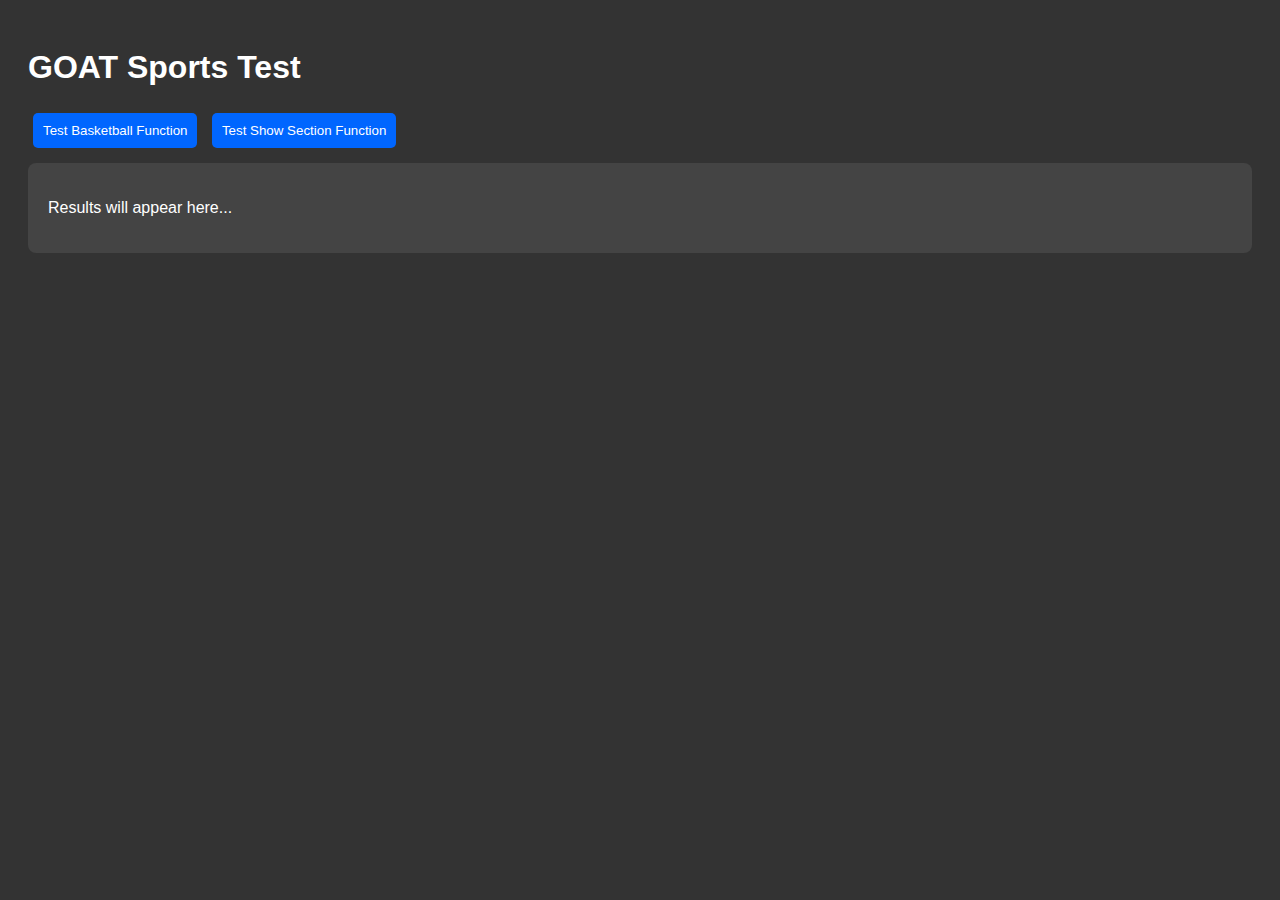
<file: simple-test.html>
<!DOCTYPE html>
<html>
<head>
    <title>Simple Test</title>
    <style>
        body { font-family: Arial; padding: 20px; background: #333; color: white; }
        button { padding: 10px; margin: 5px; background: #0066ff; color: white; border: none; border-radius: 5px; cursor: pointer; }
        .section { background: #444; padding: 20px; margin: 10px 0; border-radius: 8px; }
    </style>
</head>
<body>
    <h1>GOAT Sports Test</h1>
    
    <button onclick="testBasketball()">Test Basketball Function</button>
    <button onclick="testShowSection()">Test Show Section Function</button>
    
    <div id="test-container" class="section">
        <p>Results will appear here...</p>
    </div>
    
    <script>
        // Simple basketball data for testing
        const sportDatabases = {
            basketball: [
                { name: "Michael Jordan", score: 97.2, position: "SG", career: "1984-2003", country: "USA", 
                  offensive: 10.0, defensive: 8.8, achievementsRating: 10.0, achievements: "6x NBA Champion" },
                { name: "LeBron James", score: 94.8, position: "SF", career: "2003-present", country: "USA",
                  offensive: 9.5, defensive: 8.7, achievementsRating: 9.2, achievements: "4x NBA Champion" }
            ]
        };
        
        function testBasketball() {
            const container = document.getElementById('test-container');
            const players = sportDatabases.basketball;
            
            container.innerHTML = '<h3>Basketball Test Results:</h3>';
            
            players.forEach((player, index) => {
                const card = document.createElement('div');
                card.style.cssText = 'background: linear-gradient(135deg, #6f00ff, #0004ff); padding: 1rem; margin: 1rem 0; border-radius: 8px; cursor: pointer;';
                
                card.innerHTML = `
                    <h4>${index + 1}. ${player.name}</h4>
                    <p>Score: ${player.score}</p>
                    <p>Achievements Rating: ${(player.achievementsRating || 8.0).toFixed(1)}/10</p>
                    <div id="details-${index}" style="display: none; margin-top: 10px; padding-top: 10px; border-top: 1px solid #ccc;">
                        <p><strong>Position:</strong> ${player.position}</p>
                        <p><strong>Career:</strong> ${player.career}</p>
                        <p><strong>Offensive:</strong> ${player.offensive}/10</p>
                        <p><strong>Achievements:</strong> ${player.achievements}</p>
                    </div>
                `;
                
                // Test onclick
                card.onclick = () => {
                    const details = document.getElementById(`details-${index}`);
                    details.style.display = details.style.display === 'none' ? 'block' : 'none';
                };
                
                container.appendChild(card);
            });
        }
        
        function testShowSection() {
            const container = document.getElementById('test-container');
            container.innerHTML = '<h3>Show Section Test:</h3><p>Function called successfully!</p>';
            console.log('testShowSection called');
        }
    </script>
</body>
</html>
</file>
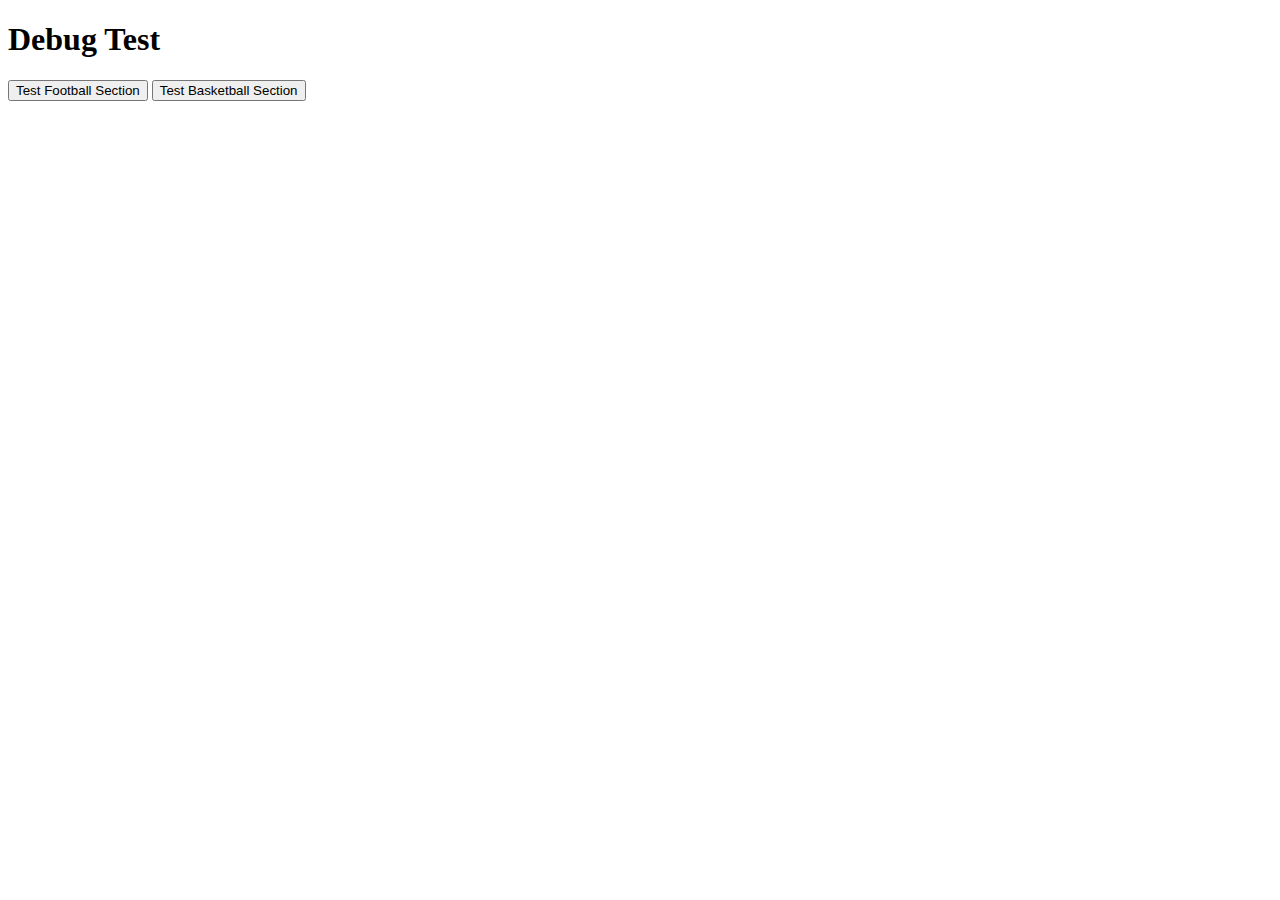
<file: test-debug.html>
<!DOCTYPE html>
<html>
<head>
    <title>Debug Test</title>
</head>
<body>
    <h1>Debug Test</h1>
    <button onclick="testFootball()">Test Football Section</button>
    <button onclick="testBasketball()">Test Basketball Section</button>
    
    <div id="football-rankings-grid"></div>
    <div id="basketball-rankings-grid"></div>
    
    <script>
        // Copy sport databases
        const sportDatabases = {
            football: [
                { name: "Lionel Messi", nickname: "La Pulga", position: "Forward", career: "2004-present", achievements: "8x Ballon d'Or", score: 98.1, country: "Argentina", offensive: 10.0, defensive: 4.2, achievementsRating: 10.0, longevity: 9.8, clutchImpact: 10.0 },
                { name: "Cristiano Ronaldo", nickname: "CR7", position: "Forward", career: "2002-present", achievements: "5x Ballon d'Or", score: 94.2, country: "Portugal", offensive: 9.8, defensive: 5.1, achievementsRating: 9.8, longevity: 10.0, clutchImpact: 10.0 }
            ],
            basketball: [
                { name: "Michael Jordan", nickname: "His Airness", position: "Shooting Guard", career: "1984-2003", achievements: "6x NBA Champion", score: 97.2, country: "USA", offensive: 10.0, defensive: 8.8, achievementsRating: 10.0, longevity: 8.5, clutchImpact: 10.0 },
                { name: "LeBron James", nickname: "The King", position: "Forward", career: "2003-present", achievements: "4x NBA Champion", score: 94.8, country: "USA", offensive: 9.5, defensive: 8.7, achievementsRating: 9.2, longevity: 10.0, clutchImpact: 9.0 }
            ]
        };
        
        function getSportName(sport) {
            const sportNames = {
                'football': 'Football',
                'basketball': 'Basketball'
            };
            return sportNames[sport] || sport;
        }
        
        function toggleSportPlayerDetails(elementId, sport) {
            console.log('Toggle called for', elementId, sport);
            const details = document.getElementById(elementId);
            if (details) {
                if (details.style.display === 'none' || details.style.display === '') {
                    details.style.display = 'block';
                    details.classList.add('show');
                } else {
                    details.style.display = 'none';
                    details.classList.remove('show');
                }
            }
        }
        
        function displaySportRankings(sport, containerId) {
            console.log('displaySportRankings called with:', sport, containerId);
            const container = document.getElementById(containerId);
            if (!container) {
                console.log('Container not found:', containerId);
                return;
            }
            
            const sportPlayers = sportDatabases[sport] || [];
            console.log('Sport players found:', sportPlayers.length);
            
            container.innerHTML = '';
            
            sportPlayers.forEach((player, index) => {
                const playerCard = document.createElement('div');
                playerCard.style.border = '1px solid blue';
                playerCard.style.margin = '10px';
                playerCard.style.padding = '10px';
                playerCard.style.cursor = 'pointer';
                
                playerCard.innerHTML = `
                    <h3>${index + 1}. ${player.name}</h3>
                    <p>Score: ${player.score}</p>
                    <div id="${sport}-${index + 1}" style="display: none; background: #f0f0f0; padding: 10px;">
                        <p>Offensive: ${player.offensive}/10</p>
                        <p>Defensive: ${player.defensive}/10</p>
                        <p>Achievements: ${(player.achievementsRating ?? 8.0).toFixed(1)}/10</p>                        <p>Achievements Text: ${player.achievements}</p>
                    </div>
                `;
                
                playerCard.onclick = () => {
                    console.log('Card clicked:', sport, index + 1);
                    toggleSportPlayerDetails(`${sport}-${index + 1}`, sport);
                };
                
                container.appendChild(playerCard);
            });
        }
        
        function testFootball() {
            console.log('Testing football...');
            displaySportRankings('football', 'football-rankings-grid');
        }
        
        function testBasketball() {
            console.log('Testing basketball...');
            displaySportRankings('basketball', 'basketball-rankings-grid');
        }
    </script>
</body>
</html>
</file>
<file: css/style.css>
* {
    margin: 0;
    padding: 0;
    box-sizing: border-box;
}

body {
    font-family: Arial, sans-serif;
    background-color: #282727;
    color: white;
    line-height: 1.6;
}

h1, h2, h3, h4, h5, h6 {
    font-family: 'Orbitron', monospace;
}

header {
    background-color: #5d00ff;
    padding: 1rem 0;
    box-shadow: 0 2px 10px rgba(0, 0, 0, 0.5);
    position: fixed;
    width: 100%;
    top: 0;
    z-index: 1000;
}

nav {
    max-width: 1200px;
    margin: 0 auto;
    display: flex;
    justify-content: center;
    align-items: center;
    padding: 0 2rem;
    position: relative;
}

.hamburger-menu {
    position: absolute;
    left: 2rem;
    cursor: pointer;
    display: flex;
    flex-direction: column;
    gap: 4px;
    z-index: 1002;
}

.hamburger-menu span {
    width: 25px;
    height: 3px;
    background-color: #ffbf00;
    transition: all 0.3s;
    border-radius: 2px;
}

.hamburger-menu:hover span {
    background-color: white;
}

.logo {
    font-size: 2rem;
    font-weight: 900;
    color: #ffbf00;
    font-family: 'Orbitron', monospace;
}

.slide-menu {
    position: fixed;
    top: 0;
    left: -350px;
    width: 350px;
    height: 100vh;
    background: linear-gradient(135deg, #5d00ff, #6f00ff);
    z-index: 1001;
    transition: left 0.3s ease;
    overflow-y: auto;
    box-shadow: 2px 0 20px rgba(0,0,0,0.3);
}

.slide-menu.open {
    left: 0;
}

.menu-header {
    display: flex;
    justify-content: space-between;
    align-items: center;
    padding: 1.5rem;
    border-bottom: 2px solid #ffbf00;
    background-color: rgba(0,0,0,0.2);
}

.menu-header span {
    color: #ffbf00;
    font-weight: bold;
    font-size: 1.2rem;
    font-family: 'Orbitron', monospace;
}

.close-menu {
    background: none;
    border: none;
    color: #ffbf00;
    font-size: 2rem;
    cursor: pointer;
    padding: 0;
    width: 30px;
    height: 30px;
    display: flex;
    align-items: center;
    justify-content: center;
}

.close-menu:hover {
    color: white;
}

.menu-links {
    list-style: none;
    padding: 0;
    margin: 0;
}

.menu-links li {
    border-bottom: 1px solid rgba(255, 191, 0, 0.2);
}

.menu-links a {
    display: block;
    color: white;
    text-decoration: none;
    padding: 1rem 1.5rem;
    font-size: 1rem;
    transition: all 0.3s;
}

.menu-links a:hover,
.menu-links a.active {
    background-color: #ffbf00;
    color: #5d00ff;
    padding-left: 2rem;
}

.menu-overlay {
    position: fixed;
    top: 0;
    left: 0;
    width: 100vw;
    height: 100vh;
    background-color: rgba(0,0,0,0.5);
    z-index: 1000;
    display: none;
}

.menu-overlay.show {
    display: block;
}

.language-switcher {
    display: flex;
    gap: 0.5rem;
    margin-left: 1rem;
}

.language-switcher button {
    background: none;
    border: 1px solid #ffbf00;
    color: #ffbf00;
    padding: 0.3rem 0.8rem;
    border-radius: 3px;
    cursor: pointer;
    font-family: Arial, sans-serif;
    transition: all 0.3s;
}

.language-switcher button:hover,
.language-switcher button.active {
    background-color: #ffbf00;
    color: #5d00ff;
}

.dropdown {
    position: relative;
}

.dropdown-content {
    display: none;
    position: absolute;
    background-color: #5d00ff;
    min-width: 220px;
    box-shadow: 0px 8px 16px 0px rgba(0,0,0,0.4);
    z-index: 1001;
    border-radius: 8px;
    top: 100%;
    left: 0;
    border: 2px solid #ffbf00;
}

.dropdown-content a {
    color: white !important;
    padding: 12px 16px;
    text-decoration: none;
    display: block;
    font-size: 0.95rem;
    transition: all 0.3s;
    border-radius: 0;
}

.dropdown-content a:hover {
    background-color: #ffbf00 !important;
    color: #5d00ff !important;
}

.dropdown-content a:first-child {
    border-top-left-radius: 6px;
    border-top-right-radius: 6px;
}

.dropdown-content a:last-child {
    border-bottom-left-radius: 6px;
    border-bottom-right-radius: 6px;
}

.dropdown:hover .dropdown-content {
    display: block;
    animation: fadeIn 0.3s ease-in-out;
}

@keyframes fadeIn {
    from { opacity: 0; transform: translateY(-10px); }
    to { opacity: 1; transform: translateY(0); }
}

@keyframes slideInRight {
    from { 
        opacity: 0; 
        transform: translateX(100px); 
    }
    to { 
        opacity: 1; 
        transform: translateX(0); 
    }
}

main {
    max-width: auto;
    margin: 0 auto;
    padding: 2rem;
    margin-top: 80px; /* Account for fixed header */
}

.page-section {
    display: none;
}

.page-section.active {
    display: block;
}

.hero {
    background: linear-gradient(135deg, #6f00ff, #5d00ff);
    padding: 4rem 2rem;
    text-align: center;
    border-radius: 15px;
    margin-bottom: 3rem;
}

.hero h1 {
    font-size: 3rem;
    margin-bottom: 1rem;
    color: #ffbf00;
    font-family: 'Orbitron', monospace;
}

.hero p {
    font-size: 1.2rem;
    margin-bottom: 2rem;
}

.section {
    background-color: #3a3939;
    padding: 2rem;
    margin-bottom: 2rem;
    border-radius: 10px;
    border-left: 5px solid #6f00ff;
}

.section h2 {
    color: #ffbf00;
    margin-bottom: 1rem;
    font-size: 1.8rem;
    font-family: 'Orbitron', monospace;
}

.formula-container {
    background: linear-gradient(135deg, #1a1a1a, #2d2d2d);
    padding: 2rem;
    border-radius: 10px;
    margin: 1rem 0;
    border: 2px solid #6f00ff;
}

.formula {
    font-family: 'Courier New', monospace;
    font-size: 1.1rem;
    color: #ffbf00;
    text-align: center;
    line-height: 2;
}

.player-card {
    background: linear-gradient(135deg, #6f00ff, #5d00ff);
    width: 100%;
    max-width: 900px;
    padding: 2rem;
    border-radius: 15px;
    margin: 1.5rem 0;
    display: flex;
    justify-content: space-between;
    align-items: flex-start;
    transition: transform 0.3s, box-shadow 0.3s;
    cursor: pointer;
    gap: 2.5rem;
    flex-wrap: wrap;
    min-height: 180px;
    position: relative;
}

.player-card:hover {
    transform: translateY(-5px);
    box-shadow: 0 10px 25px rgba(111, 0, 255, 0.3);
}

/* Expanded Player Card - Horizontal expansion with grid adjustment */
.player-card.expanded {
    position: relative;
    width: 100%;
    max-width: 100%;
    min-height: auto;
    z-index: 100;
    transform: none;
    box-shadow: 0 15px 40px rgba(111, 0, 255, 0.5);
    border: 3px solid #ffbf00;
    margin: 2rem 0;
    transition: all 0.4s ease;
    grid-column: 1 / -1; /* Take full width of grid */
}

.player-card.expanded:hover {
    transform: none;
}

/* Adjust grid when card is expanded */
.rankings-grid.has-expanded {
    grid-template-columns: 1fr; /* Single column when expanded */
    gap: 1rem;
}

/* Remove the overlay background for in-place expansion */
.player-overlay {
    display: none;
}

/* Close Button for Expanded Card - adjusted for in-place expansion */
.player-close-btn {
    position: absolute;
    top: 1rem;
    right: 1rem;
    background: #ffbf00;
    color: #5d00ff;
    border: none;
    border-radius: 50%;
    width: 35px;
    height: 35px;
    font-size: 1.2rem;
    font-weight: bold;
    cursor: pointer;
    display: flex;
    align-items: center;
    justify-content: center;
    transition: all 0.3s ease;
    z-index: 101;
    box-shadow: 0 2px 8px rgba(0, 0, 0, 0.3);
    border: 2px solid #5d00ff;
}

.player-close-btn:hover {
    background: white;
    transform: scale(1.1);
    box-shadow: 0 4px 12px rgba(0, 0, 0, 0.5);
}

.player-close-btn:active {
    transform: scale(0.95);
}

/* Animate other cards when one is expanded */
.player-card.compressed {
    opacity: 0.7;
    transform: scale(0.98);
    margin: 1rem 0;
    transition: all 0.3s ease;
}

.player-info {
    flex: 1;
    min-width: 350px;
    padding-right: 1rem;
}

@media (max-width: 768px) {
    .player-info {
        min-width: 0; /* allows flex item to shrink */
    }
}
.player-info h3 {
    color: #ffbf00;
    font-size: 1.4rem;
    font-family: 'Orbitron', monospace;
    margin-bottom: 0.8rem;
    line-height: 1.3;
}

.player-info p {
    margin: 0.7rem 0;
    line-height: 1.5;
    word-wrap: break-word;
    font-size: 0.95rem;
}

.nickname {
    color: #ffbf00;
    font-style: italic;
    margin: 0.5rem 0;
    font-size: 1rem;
    font-weight: 600;
    background: rgba(255, 191, 0, 0.1);
    padding: 0.3rem 0.8rem;
    border-radius: 8px;
    display: inline-block;
}

.player-score {
    font-size: 2.5rem;
    font-weight: 900;
    color: #ffbf00;
    background-color: rgba(0, 0, 0, 0.3);
    padding: 1.5rem;
    border-radius: 15px;
    font-family: 'Orbitron', monospace;
    min-width: 100px;
    min-height: 100px;
    text-align: center;
    flex-shrink: 0;
    display: flex;
    align-items: center;
    justify-content: center;
    border: 2px solid rgba(255, 191, 0, 0.3);
}

.rankings-grid {
    display: grid;
    grid-template-columns: repeat(auto-fill, minmax(400px, 1fr));
    gap: 1.5rem;
    margin-top: 2rem;
}

.ranking-filters {
    display: flex;
    gap: 1rem;
    margin-bottom: 2rem;
    flex-wrap: wrap;
}

.filter-btn {
    background: linear-gradient(135deg, #6f00ff, #5d00ff);
    color: white;
    border: none;
    padding: 0.8rem 1.5rem;
    border-radius: 5px;
    cursor: pointer;
    font-family: Arial, sans-serif;
    font-weight: 700;
    transition: all 0.3s;
}

.filter-btn:hover,
.filter-btn.active {
    background: linear-gradient(135deg, #ffbf00, #ff9500);
    color: #5d00ff;
}

.calculator {
    background-color: #1a1a1a;
    padding: 2rem;
    border-radius: 10px;
    margin: 2rem 0;
}

.input-group {
    margin: 1rem 0;
}

.input-group label {
    display: block;
    margin-bottom: 0.5rem;
    color: #ffbf00;
    font-weight: 700;
    font-family: 'Orbitron', monospace;
}

.input-group input {
    width: 100%;
    padding: 0.8rem;
    border: 2px solid #6f00ff;
    background-color: #282727;
    color: white;
    border-radius: 5px;
    font-family: Arial, sans-serif;
}

.input-group input:focus {
    outline: none;
    border-color: #ffbf00;
}

.calculate-btn {
    background: linear-gradient(135deg, #6f00ff, #5d00ff);
    color: white;
    border: none;
    padding: 1rem 2rem;
    border-radius: 5px;
    cursor: pointer;
    font-family: 'Orbitron', monospace;
    font-weight: 700;
    font-size: 1.1rem;
    transition: transform 0.3s;
}

.calculate-btn:hover {
    transform: scale(1.05);
}

.result {
    margin-top: 1rem;
    padding: 1rem;
    background-color: #282727;
    border-radius: 5px;
    border: 2px solid #ffbf00;
}

.sports-grid {
    display: grid;
    grid-template-columns: repeat(auto-fit, minmax(200px, 1fr));
    gap: 1rem;
    margin-top: 1rem;
}

.sport-card {
    background-color: #6f00ff;
    padding: 1rem;
    border-radius: 5px;
    text-align: center;
    transition: transform 0.3s;
}

.sport-card:hover {
    transform: translateY(-3px);
    background-color: #4400ff;
}

.player-details {
    background-color: #2d2d2d;
    padding: 1.5rem;
    width: 100%;
    border-radius: 10px;
    margin-top: 1rem;
    display: none;
    border: 1px solid #6f00ff;
    box-shadow: 0 4px 15px rgba(0,0,0,0.3);
}

.player-details.show {
    display: block;
}

/* Enhanced player details for expanded view */
.player-card.expanded .player-details {
    background-color: rgba(45, 45, 45, 0.95);
    border: 2px solid #ffbf00;
    border-radius: 15px;
    padding: 2rem;
    margin-top: 1.5rem;
}

.player-card.expanded .player-details.show {
    display: block;
    animation: slideInUp 0.3s ease-out;
}

@keyframes slideInUp {
    from {
        opacity: 0;
        transform: translateY(20px);
    }
    to {
        opacity: 1;
        transform: translateY(0);
    }
}

.stats-grid {
    display: grid;
    grid-template-columns: repeat(auto-fit, minmax(200px, 1fr));
    gap: 1rem;
    margin-top: 1rem;
}

.stat-item {
    background-color: #1a1a1a;
    padding: 1rem;
    border-radius: 5px;
    text-align: center;
}

.stat-value {
    font-size: 1.5rem;
    font-weight: 900;
    color: #ffbf00;
    font-family: 'Orbitron', monospace;
}

.stat-label {
    font-size: 0.9rem;
    color: #ccc;
}

footer {
    background-color: #5d00ff;
    padding: 2rem 0;
    text-align: center;
    margin-top: 3rem;
}

/* Footer Content Grid - Side by Side Layout */
.footer-content-grid {
    display: grid;
    grid-template-columns: 1fr 1fr;
    gap: 2rem;
    max-width: 1200px;
    margin: 2rem auto 0;
    padding: 0 1rem;
    align-items: start;
}

/* Copyright Attribution Styles - Adjusted for side-by-side */
.copyright-attributions {
    background-color: #282727;
    padding: 1.5rem;
    border-radius: 10px;
    border: 2px solid #ffbf00;
    text-align: left;
    height: fit-content;
}

/* Privacy Policy Styles - Adjusted for side-by-side */
#privacy-policy {
    background-color: #282727;
    padding: 1.5rem;
    border-radius: 10px;
    border: 2px solid #6f00ff;
    text-align: left;
    font-size: 0.85rem;
    height: fit-content;
}

#privacy-policy h2 {
    color: #ffbf00;
    font-family: 'Orbitron', monospace;
    font-size: 1.2rem;
    margin-bottom: 1rem;
    text-align: center;
    border-bottom: 2px solid #6f00ff;
    padding-bottom: 0.5rem;
}

#privacy-policy h3 {
    color: #ffbf00;
    font-family: 'Orbitron', monospace;
    font-size: 1rem;
    margin-bottom: 0.5rem;
    margin-top: 1rem;
}

#privacy-policy p {
    margin-bottom: 0.8rem;
    line-height: 1.4;
    color: #ccc;
}

#privacy-policy a {
    color: #ffbf00;
    text-decoration: none;
    transition: color 0.3s;
}

#privacy-policy a:hover {
    color: white;
    text-decoration: underline;
}

.copyright-attributions h4 {
    color: #ffbf00;
    font-family: 'Orbitron', monospace;
    font-size: 1.4rem;
    margin-bottom: 1.5rem;
    text-align: center;
    border-bottom: 2px solid #6f00ff;
    padding-bottom: 0.5rem;
}

.attribution-grid {
    display: grid;
    grid-template-columns: 1fr;
    gap: 1rem;
    margin-bottom: 1rem;
}

.attribution-item {
    background-color: #3a3939;
    padding: 1.5rem;
    border-radius: 8px;
    border-left: 4px solid #6f00ff;
}

.attribution-item p {
    margin-bottom: 1rem;
    color: #ffbf00;
    font-weight: 600;
}

.attribution-item ul {
    list-style: none;
    padding: 0;
    margin: 0;
}

.attribution-item li {
    margin-bottom: 0.8rem;
    padding: 0.5rem;
    background-color: rgba(111, 0, 255, 0.1);
    border-radius: 5px;
    border-left: 3px solid #ffbf00;
}

.image-preview-item {
    display: flex;
    align-items: center;
    gap: 1rem;
}

.preview-thumbnail {
    width: 60px;
    height: 40px;
    object-fit: cover;
    border-radius: 4px;
    border: 2px solid #ffbf00;
    flex-shrink: 0;
    transition: transform 0.3s ease;
}

.preview-thumbnail:hover {
    transform: scale(1.1);
    border-color: white;
}

.preview-info {
    flex: 1;
    font-size: 0.9rem;
    line-height: 1.4;
}

.preview-info strong {
    color: #ffbf00;
}

.attribution-item a {
    color: #ffbf00;
    text-decoration: none;
    transition: color 0.3s;
}

.attribution-item a:hover {
    color: white;
    text-decoration: underline;
}

.attribution-item a:focus,
.attribution-item a:focus-visible {
    outline: 2px solid #ffbf00;
    outline-offset: 2px;
    border-radius: 3px;
}

.attribution-item img {
    transition: transform 0.3s ease;
}

.attribution-item a:hover img {
    transform: scale(1.1);
}

@media (max-width: 768px) {
    .attribution-grid {
        grid-template-columns: 1fr;
        gap: 1rem;
    }
    
    /* Mobile: Stack footer content vertically */
    .footer-content-grid {
        grid-template-columns: 1fr;
        gap: 1.5rem;
        padding: 0 1rem;
    }
    
    .copyright-attributions {
        margin: 1rem 0;
        padding: 1.5rem;
    }
    
    .copyright-attributions h4 {
        font-size: 1.2rem;
    }
    
    .attribution-item {
        padding: 1rem;
    }
    
    .image-preview-item {
        flex-direction: column;
        align-items: flex-start;
        gap: 0.5rem;
    }
    
    .preview-thumbnail {
        width: 80px;
        height: 50px;
        align-self: center;
    }
    
    .preview-info {
        text-align: center;
        font-size: 0.85rem;
    }
    
    /* Mobile styles for privacy policy */
    #privacy-policy {
        margin: 1rem 0;
        padding: 1rem;
        font-size: 0.8rem;
    }
    
    #privacy-policy h2 {
        font-size: 1rem;
    }
    
    #privacy-policy h3 {
        font-size: 0.9rem;
    }
    
    /* Mobile styles for expanded player cards - in-place expansion */
    .player-card.expanded {
        width: 100%;
        max-width: 100%;
        padding: 1.5rem;
        transform: scale(1);
        margin: 1.5rem 0;
    }
    
    .player-card.expanded:hover {
        transform: scale(1);
    }
    
    .player-close-btn {
        width: 30px;
        height: 30px;
        font-size: 1rem;
        top: 0.8rem;
        right: 0.8rem;
    }
    
    .player-card.expanded .player-details {
        padding: 1.5rem;
        margin-top: 1rem;
    }
}

/* GOAT Showcase Styles */
.goat-showcase {
    display: grid;
    grid-template-columns: 1fr 1fr;
    gap: 3rem;
    margin-top: 2rem;
    background: linear-gradient(135deg, #1a1a1a, #2d2d2d);
    padding: 2rem;
    border-radius: 15px;
    border: 2px solid #ffbf00;
}

.slideshow-container {
    position: relative;
    max-width: 100%;
    margin: auto;
    border-radius: 15px;
    overflow: hidden;
    box-shadow: 0 10px 30px rgba(0,0,0,0.5);
}

.slide {
    display: none;
    position: relative;
}

.slide.active {
    display: block;
}

.slide img {
    width: 100%;
    height: 300px;
    object-fit: cover;
    border-radius: 10px;
}

.slide-image-container {
    position: relative;
    display: block;
}

.slide-image-link {
    display: inline-block;
    text-decoration: none;
}

.slide-image-link:focus,
.slide-image-link:focus-visible {
    outline: 3px solid #ffbf00;
    outline-offset: 2px;
    border-radius: 10px;
}

.image-credit {
    position: absolute;
    bottom: 10px;
    right: 10px;
    background: rgba(0, 0, 0, 0.8);
    color: #ffbf00;
    padding: 0.3rem 0.6rem;
    border-radius: 5px;
    font-size: 0.8rem;
    font-weight: 600;
    opacity: 0;
    pointer-events: none;
    transition: opacity 0.3s ease;
}

.image-credit.show {
    opacity: 1;
}

/* Hover and motion effects only for users who don't prefer reduced motion */
@media (prefers-reduced-motion: no-preference) {
    .slide-image-link {
        transition: transform 0.3s ease;
    }
    
    .slide-image-link:hover {
        transform: scale(1.02);
    }
    
    .image-credit {
        transition: opacity 0.3s ease;
    }
}

.prev, .next {
    cursor: pointer;
    position: absolute;
    top: 50%;
    width: auto;
    margin-top: -22px;
    padding: 16px;
    color: #ffbf00;
    font-weight: bold;
    font-size: 18px;
    transition: 0.3s ease;
    border-radius: 0 3px 3px 0;
    background: rgba(0,0,0,0.7);
    user-select: none;
}

.next {
    right: 0;
    border-radius: 3px 0 0 3px;
}

.prev:hover, .next:hover {
    background: rgba(255,191,0,0.8);
    color: #5d00ff;
}

.slide-indicators {
    text-align: center;
    position: absolute;
    bottom: 20px;
    width: 100%;
}

.dot {
    cursor: pointer;
    height: 15px;
    width: 15px;
    margin: 0 5px;
    background-color: rgba(255,255,255,0.5);
    border-radius: 50%;
    display: inline-block;
    transition: background-color 0.3s ease;
}

.dot.active, .dot:hover {
    background-color: #ffbf00;
}

.goat-bio {
    display: flex;
    flex-direction: column;
    justify-content: space-between;
}

.goat-stats {
    display: flex;
    gap: 2rem;
    margin-bottom: 1.5rem;
}

.stat-highlight {
    text-align: center;
    background: linear-gradient(135deg, #6f00ff, #5d00ff);
    padding: 1rem;
    border-radius: 10px;
    flex: 1;
}

.stat-number {
    font-size: 2.5rem;
    font-weight: 900;
    color: #ffbf00;
    font-family: 'Orbitron', monospace;
    line-height: 1;
}

.goat-showcase .stat-label {
    font-size: 0.9rem;
    color: white;
    margin-top: 0.5rem;
}
.goat-bio h3 {
    font-size: 2rem;
    color: #ffbf00;
    margin-bottom: 0.5rem;
    font-family: 'Orbitron', monospace;
}

.player-details-text {
    font-size: 1.1rem;
    color: #ccc;
    margin-bottom: 1.5rem;
}

.bio-text {
    margin-bottom: 2rem;
}

.bio-text p {
    margin-bottom: 1rem;
    line-height: 1.6;
    color: #ddd;
}

.achievements-grid {
    display: grid;
    grid-template-columns: repeat(2, 1fr);
    gap: 1rem;
    margin-bottom: 2rem;
}

.achievement-item {
    display: flex;
    align-items: center;
    gap: 0.5rem;
    background: rgba(111, 0, 255, 0.2);
    padding: 0.8rem;
    border-radius: 8px;
    border-left: 3px solid #ffbf00;
}

.achievement-icon {
    font-size: 1.2rem;
}

.cta-section {
    text-align: center;
    padding-top: 1.5rem;
    border-top: 2px solid #ffbf00;
}

.cta-section p {
    margin-bottom: 1.5rem;
    color: #ccc;
}

.cta-button {
    background: linear-gradient(135deg, #ffbf00, #ff9500);
    color: #5d00ff;
    border: none;
    padding: 1rem 2rem;
    border-radius: 8px;
    font-size: 1.1rem;
    font-weight: 700;
    cursor: pointer;
    transition: all 0.3s;
    font-family: 'Orbitron', monospace;
}

.cta-button:hover {
    transform: translateY(-2px);
    box-shadow: 0 5px 15px rgba(255,191,0,0.4);
}

.mobile-menu {
    display: none;
}
.star-rating {
      display: inline-flex;
      flex-direction: row-reverse;
      font-size: 2rem;
}


.star-rating input {
      position: absolute;
      opacity: 0;
      width: 1px;
      height: 1px;
      overflow: hidden;
      clip: rect(0 0 0 0);
      white-space: nowrap;
}

.star-rating label {
      color: #ccc;
      cursor: pointer;
      transition: color 0.2s;
}

.star-rating input:checked ~ label,
.star-rating label:hover,
.star-rating label:hover ~ label {
      color: #f5b301;
}

/* Keyboard focus on the currently focusable star */
.star-rating input:focus + label {
      outline: 2px solid #fff;
      outline-offset: 2px;
}

/* Utility for hidden legends (used in 1.html) */
.visually-hidden {
      position: absolute !important;
      height: 1px; width: 1px;
      overflow: hidden;
      clip: rect(1px, 1px, 1px, 1px);
      white-space: nowrap;
}

@media (max-width: 768px) {
    .nav-links {
        display: none;
        position: absolute;
        top: 100%;
        left: 0;
        width: 100%;
        background-color: #5d00ff;
        flex-direction: column;
        padding: 1rem 0;
    }
    
    .nav-links.show {
        display: flex;
    }
    
    .dropdown-content {
        position: static;
        display: block;
        background-color: #282727;
        box-shadow: none;
        border: none;
        border-radius: 0;
        margin-left: 1rem;
    }
    
    .dropdown-content a {
        padding: 8px 20px;
        font-size: 0.9rem;
    }
    
    .mobile-menu {
        display: block;
        color: white;
        font-size: 1.5rem;
        cursor: pointer;
    }
    
    .hero h1 {
        font-size: 2rem;
    }
    
    .player-card {
        flex-direction: column;
        text-align: center;
        gap: 1rem;
        max-width: 100%;
    }
    
    .player-info {
        min-width: unset;
    }
    
    .player-score {
        margin-top: 1rem;
        align-self: center;
    }
    
    .ranking-filters {
        justify-content: center;
    }
    
    .rankings-grid {
        grid-template-columns: 1fr;
    }
    
    /* GOAT Showcase Mobile Styles */
    .goat-showcase {
        grid-template-columns: 1fr;
        gap: 2rem;
        padding: 1.5rem;
    }
    
    .goat-stats {
        gap: 1rem;
    }
    
    .stat-highlight {
        padding: 0.8rem;
    }
    
    .stat-number {
        font-size: 2rem;
    }
    
    .goat-bio h3 {
        font-size: 1.5rem;
    }
    
    .achievements-grid {
        grid-template-columns: 1fr;
        gap: 0.8rem;
    }
    
    .slide img {
        height: 250px;
    }
    
    .image-credit {
        font-size: 0.7rem;
        padding: 0.2rem 0.5rem;
        bottom: 8px;
        right: 8px;
        opacity: 0;
    }
    
    .image-credit.show {
        opacity: 1;
    }
    
    .slide-image-link:focus,
    .slide-image-link:focus-visible {
        outline: 2px solid #ffbf00;
        outline-offset: 1px;
    }
    
    .slide-image-container {
        position: relative;
    }
}
</file>
